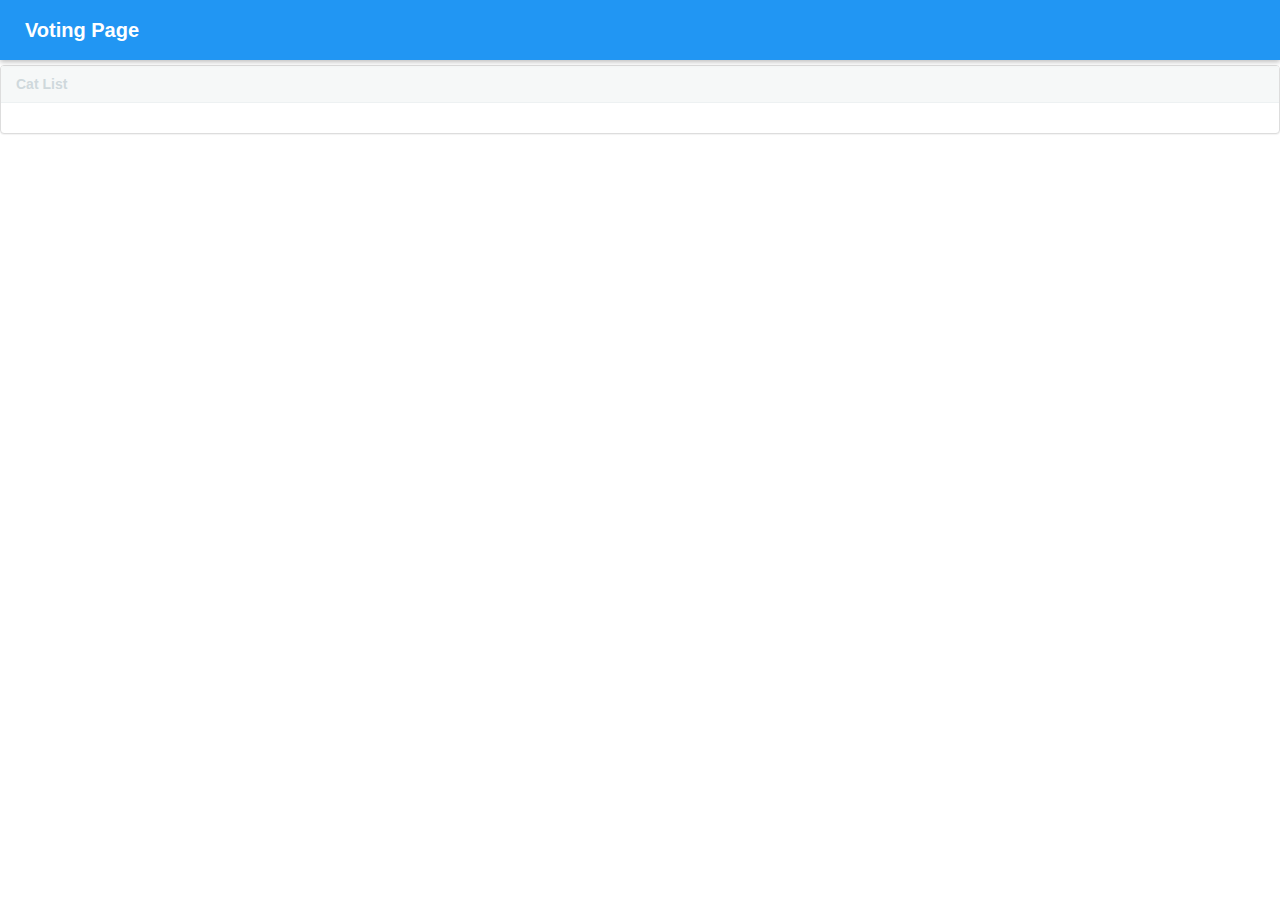
<file: index.html>
<!DOCTYPE html>
<html lang="en" ng-app="app">
<head>
	<meta charset="utf-8">
	
	<title>Voting System</title>

	<!-- CSS -->
	<link rel="stylesheet" href="assets/libs/components-font-awesome/css/font-awesome.min.css" type="text/css" />
	<link rel="stylesheet" href="assets/libs/bootstrap/dist/css/bootstrap.css" type="text/css" />
	<link rel="stylesheet" href="assets/libs/angular-loading-bar/build/loading-bar.min.css" type="text/css" media="all" />
	<link rel="stylesheet" href="assets/libs/bootstrap/dist/css/bootstrap.css" type="text/css" />
	<link rel="stylesheet" href="assets/libs/AngularJS-Toaster/toaster.min.css" rel="stylesheet" />
	<link rel="stylesheet" href="assets/css/app.css" rel="stylesheet" />
	<link rel="stylesheet" href="assets/css/style.css" rel="stylesheet" />
	<link rel="stylesheet" href="assets/css/md.css" rel="stylesheet" />
	
</head>
<body ng-controller="AppCtrl">
	<div layout="column" flex ui-view></div>

	<!-- jquery -->
	<script type="text/javascript" src="assets/libs/jquery/dist/jquery.min.js"></script>

	<!-- Angular JS -->
	<script type="text/javascript" src="assets/libs/angular/angular.min.js"></script>
	<script type="text/javascript" src="assets/libs/angular-animate/angular-animate.min.js"></script>

	<!-- Toaster -->
	<script type="text/javascript" src="assets/libs/AngularJS-Toaster/toaster.min.js"></script>

	<!-- UI Routing -->
	<script type="text/javascript" src="assets/libs/angular-ui-router/release/angular-ui-router.js"></script>
	
	<!-- bootstrap -->
  	<script type="text/javascript" src="assets/libs/bootstrap/dist/js/bootstrap.js"></script>
  	<script type="text/javascript" src="assets/libs/angular-bootstrap/ui-bootstrap-tpls.js"></script>

  	<!-- lazyload -->
  	<script type="text/javascript"  src="assets/libs/oclazyload/dist/ocLazyLoad.min.js"></script>

  	<script type="text/javascript" src="assets/libs/angular-loading-bar/build/loading-bar.min.js"></script>

	<script type="text/javascript" src="assets/libs/spin.js/spin.js"></script>
  	<script type="text/javascript" src="assets/libs/angular-spinner/angular-spinner.min.js"></script>
  	<script type="text/javascript" src="assets/libs/angular-loading-spinner/angular-loading-spinner.js"></script>

  	<script type="text/javascript" src="assets/libs/moment/moment.js"></script>

    <!-- XML to JSON -->
    <script type="text/javascript" src="assets/libs/xml2json/xml2json.js"></script>

  	<script src="assets/admin/js/app.js"></script>
  	<script src="assets/common/config.js"></script>
  	<script src="assets/common/config.lazyload.js"></script>
  	<script src="assets/admin/js/config.router.js"></script>
  	
  	<script src="assets/admin/services/cat.service.js"></script>
  	
  	<script src="assets/admin/js/main.js"></script>  	
</body>
</html>
</file>
<file: assets/css/app.css>
@media all and (min-width: 960px) {
h1{
    font-size: 50px;
  }
}

@media all and (max-width: 959px) and (min-width: 600px) {
h1{
    font-size: 5vw;
  }
}

@media all and (max-width: 599px) and (min-width: 50px) {
h1{
    font-size: 6vw;
  }
}

html {
  background-color: transparent;
  font-family: "Source Sans Pro", "Helvetica Neue", Helvetica, Arial, sans-serif;
}

body {
  font-family: "Source Sans Pro", "Helvetica Neue", Helvetica, Arial, sans-serif;
  font-size: .85vw;
  -webkit-font-smoothing: antialiased;
  line-height: 1.42857143;
  color: #58666e;
  background-color: transparent;
}

*:focus {
  /*outline: 0 !important;*/
}

#left {
    opacity: 0.6; /* css standard */
    filter: alpha(opacity=60); /* internet explorer */
}

#left:hover {
    opacity: 1; /* css standard */
    filter: alpha(opacity=100); /* internet explorer */
}

.pdf {

  font-family: "Titillium Web";
  src: local('Titillium Web'), local('TitilliumWeb-Regular'), url(../public/frontpage/fonts/titillium/Titillium-Regular.woff)format('woff');
  font-size: 12px;

  -webkit-font-smoothing: antialiased;
  line-height: 1.42857143;
  color: red;
  /*background-color: #EEEEEE;*/

}

.h1,
.h2,
.h3,
.h4,
.h5,
.h6 {
  margin: 0;
}

a {
  color: inherit;
  text-decoration: none;
  cursor: pointer;
}

a:hover,
a:focus {
  color: inherit;
  text-decoration: none;
}

label {
  font-weight: normal;
}

small,
.small {
  font-size: 13px;
}

.checklist-bg {
  background-color: #F5F5F5;
}

.grid_head {
  background-color: #01579B;
}

.badge,
.label {
  font-weight: bold;
  text-shadow: 0 1px 0 rgba(0, 0, 0, 0.2);
}

.badge.bg-light,
.label.bg-light {
  text-shadow: none;
}

.badge {
  background-color: #cfdadd;
}

.badge.up {
  position: relative;
  top: -10px;
  padding: 3px 6px;
  margin-left: -10px;
}

.badge-sm {
  padding: 2px 5px !important;
  font-size: 85%;
}

.label-sm {
  padding-top: 0;
  padding-bottom: 1px;
}

.badge-white {
  padding: 2px 6px;
  background-color: transparent;
  border: 1px solid rgba(255, 255, 255, 0.35);
}

.badge-empty {
  color: inherit;
  background-color: transparent;
  border: 1px solid rgba(0, 0, 0, 0.15);
}

.blockquote {
  border-color: #dee5e7;
}

.caret-white {
  border-top-color: #fff;
  border-top-color: rgba(255, 255, 255, 0.65);
}

a:hover .caret-white {
  border-top-color: #fff;
}

.thumbnail {
  border-color: #dee5e7;
}

.progress {
  background-color: #edf1f2;
}

.progress-xxs {
  height: 2px;
}

.progress-xs {
  height: 6px;
}

.progress-sm {
  height: 12px;
}

.progress-sm .progress-bar {
  font-size: 10px;
  line-height: 1em;
}

.progress,
.progress-bar {
  -webkit-box-shadow: none;
          box-shadow: none;
}

.progress-bar-primary {
  background-color: #7266ba;
}

.progress-bar-info {
  background-color: #23b7e5;
}

.progress-bar-success {
  background-color: #27c24c;
}

.progress-bar-warning {
  background-color: #fad733;
}

.progress-bar-danger {
  background-color: #f05050;
}

.progress-bar-black {
  background-color: #1c2b36;
}

.progress-bar-white {
  background-color: #fff;
}

.accordion-group,
.accordion-inner {
  border-color: #dee5e7;
  border-radius: 2px;
}

.alert {
  font-size: 13px;
  box-shadow: inset 0 1px 0 rgba(255, 255, 255, 0.2);
}

.alert .close i {
  display: block;
  font-size: 12px;
  font-weight: normal;
}

.form-control {
  border-color: #cfdadd;
  border-radius: 2px;
  /*  border: 1px solid #a9a9a9;
    border-radius: 4px;*/
}

.form-control,
.form-control:focus {
  -webkit-box-shadow: none;
          box-shadow: none;
}

.form-control:focus {
  border-color: #23b7e5;
}

.form-horizontal .control-label.text-left {
  text-align: left;
}

.form-control-spin {
  position: absolute;
  top: 50%;
  right: 10px;
  z-index: 2;
  margin-top: -7px;
}

.input-group-addon {
  background-color: #edf1f2;
  border-color: #cfdadd;
}

.list-group {
  border-radius: 2px;
}

.list-group.no-radius .list-group-item {
  border-radius: 0 !important;
}

.list-group.no-borders .list-group-item {
  border: none;
}

.list-group.no-border .list-group-item {
  border-width: 1px 0;
}

.list-group.no-bg .list-group-item {
  background-color: transparent;
}

.list-group-item {
  padding-right: 15px;
  border-color: #e7ecee;
}

a.list-group-item:hover,
a.list-group-item:focus,
a.list-group-item.hover {
  background-color: #f6f8f8;
}

.list-group-item.media {
  margin-top: 0;
}

.list-group-item.active {
  color: #fff;
  background-color: #23b7e5 !important;
  border-color: #23b7e5 !important;
}

.list-group-item.active .text-muted {
  color: #ace4f5 !important;
}

.list-group-item.active a {
  color: #fff;
}

.list-group-item.focus {
  background-color: #e4eaec !important;
}

.list-group-item.select {
  position: relative;
  z-index: 1;
  background-color: #dbeef9 !important;
  border-color: #c5e4f5;
}

.list-group-alt .list-group-item:nth-child(2n+2) {
  background-color: rgba(0, 0, 0, 0.02) !important;
}

.list-group-lg .list-group-item {
  padding-top: 5px;
  padding-bottom: 5px;
}

.list-group-sm .list-group-item {
  padding: 6px 10px;
}

.list-group-sp .list-group-item {
  margin-bottom: 5px;
  border-radius: 3px;
}

.list-group-item > .badge {
  margin-right: 0;
}

.list-group-item > .fa-chevron-right {
  float: right;
  margin-top: 4px;
  margin-right: -5px;
}

.list-group-item > .fa-chevron-right + .badge {
  margin-right: 5px;
}

.nav-pills.no-radius > li > a {
  border-radius: 0;
}

.nav-pills > li.active > a {
  color: #fff !important;
  background-color: #23b7e5;
}

.nav-pills > li.active > a:hover,
.nav-pills > li.active > a:active {
  background-color: #19a9d5;
}

.nav > li > a:hover,
.nav > li > a:focus {
  background-color: rgba(0, 0, 0, 0.05);
}

.nav.nav-lg > li > a {
  padding: 20px 20px;
}

.nav.nav-md > li > a {
  padding: 15px 15px;
}

.nav.nav-sm > li > a {
  padding: 6px 12px;
}

.nav.nav-xs > li > a {
  padding: 4px 10px;
}

.nav.nav-xxs > li > a {
  padding: 1px 10px;
}

.nav.nav-rounded > li > a {
  border-radius: 20px;
}

.nav .open > a,
.nav .open > a:hover,
.nav .open > a:focus {
  background-color: rgba(0, 0, 0, 0.05);
}

.nav-tabs {
  /*border-color: #dee5e7;*/
  background-color: #fff;
  /*padding-top: 10px;*/
}

.sidefold {
 
  /* No bullets */
  list-style: none;
 
  /* Position and float the tab */ 
  position: fixed;
  z-index: 1;
  right: 0;
  top: 130px;
   
  /* Give the tab width and padding */
  width: 24px;
  padding: 8px 5px;
   
  /* Add the curved white border */
  border: 3px solid #fff;
  border-right: none;
  -moz-border-radius: 10px 0 0 10px;
  -webkit-border-radius: 10px 0 0 10px;
  border-radius: 10px 0 0 10px;
   
  /* Add the drop shadow */
  -moz-box-shadow: 0 0 7px rgba(0, 0, 0, .6);
  -webkit-box-shadow: 0 0 7px rgba(0, 0, 0, .6);
  box-shadow: 0 0 7px rgba(0, 0, 0, .6);
   
  /* Add the semitransparent gradient background */
  background: rgba(239, 91, 10, .75);
  background: -moz-linear-gradient(top, rgba(243, 52, 8, .75), rgba(239, 91, 10, .75));
  background: -webkit-gradient( linear, left top, left bottom, from( rgba(243, 52, 8, .75) ), to( rgba(239, 91, 10, .75) ) );
  background: linear-gradient(top, rgba(243, 52, 8, .75), rgba(239, 91, 10, .75));
  filter: progid:DXImageTransform.Microsoft.Gradient( startColorStr='#c0f33408', endColorStr='#c0ef5b0a', GradientType=0 );
}

.nav-tabs > li > a {
  /*border-bottom-color: #dee5e7;*/
  border-radius: 2px 2px 0 0;
}

.nav-tabs > li:hover > a,
.nav-tabs > li.active > a,
.nav-tabs > li.active > a:hover {
  /*border-color: #dee5e7;*/
}

.nav-tabs > li.active > a {
  border-bottom-color: #fff !important;
}

.nav-tabs-alt .nav-tabs.nav-justified > li {
  display: table-cell;
  width: 1%;
}

.nav-tabs-alt .nav-tabs > li > a {
  background: transparent !important;
  border-color: transparent !important;
  border-bottom-color: #dee5e7 !important;
  border-radius: 0;
}

.nav-tabs-alt .nav-tabs > li.active > a {
  border-bottom-color: #23b7e5 !important;
}

.tab-container {
  margin-bottom: 15px;
}

.tab-container .tab-content {
  /*padding: 15px;*/
  background-color: #fff;
  /*border: 1px solid #dee5e7;*/
  border-left: none;
  border-bottom: none;
  border-right: none;
  border-top-width: 0;
  border-radius: 0 0 2px 2px;

}

.pagination > li > a {
  border-color: #dee5e7;
}

.pagination > li > a:hover,
.pagination > li > a:focus {
  background-color: #edf1f2;
  border-color: #dee5e7;
}

.panel {
  /*border-radius: 2px;*/
}

.panel .accordion-toggle {
  display: block;
  font-size: 14px;
  cursor: pointer;
}

.panel .list-group-item {
  border-color: #edf1f2;
}

.panel.no-borders {
  border-width: 0;
}

.panel.no-borders .panel-heading,
.panel.no-borders .panel-footer {
  border-width: 0;
}

.panel-heading {
  border-radius: 2px 2px 0 0;
}

.panel-default .panel-heading {
  background-color: #f6f8f8;
  color: #CFD8DC;
  font-weight: bold;
}

.panel-heading.no-border {
  margin: -1px -1px 0 -1px;
  border: none;
}

.panel-heading .nav {
  margin: -10px -15px;
}

.panel-heading .list-group {
  background: transparent;
}

.panel-footer {
  background-color: #ffffff;
  border-color: #edf1f2;
  border-radius: 0 0 2px 2px;
}

.panel-default {
  /*border-color: #01579B;*/
  /*border-radius: 5px 5px 0 0*/
}

.panel-default > .panel-heading,
.panel-default > .panel-footer {
  border-color: #edf1f2;
}

.panel-group .panel-heading + .panel-collapse .panel-body {
  border-top: 0px solid #eaedef;
}

.table > tbody > tr > th,
.table > tfoot > tr > th,
.table > tbody > tr > td,
.table > tfoot > tr > td {
  padding: 3px 3px;
  border-top: 1px solid #eaeff0;
}

.table > thead > tr > th {
  padding: 8px 15px;
  border-bottom: 1px solid #eaeff0;
  /*background: -moz-linear-gradient(top,  #03A9F4 50%, #039BE5 50%); /* FF3.6+ */
	/*background: -webkit-gradient(linear, left top, left bottom, color-stop(50%,#03A9F4), color-stop(50%,#039BE5)); /* Chrome,Safari4+ */
	/*background: -webkit-linear-gradient(top,  #03A9F4 50%,#039BE5 50%); /* Chrome10+,Safari5.1+ */
	/*background: -o-linear-gradient(top,  #03A9F4 50%,#039BE5 50%); /* Opera 11.10+ */
	/*background: -ms-linear-gradient(top,  #03A9F4 50%,#039BE5 50%); /* IE10+ */
	/*background: linear-gradient(to bottom,  #03A9F4 50%,#039BE5 50%); /* W3C */
	filter: progid:DXImageTransform.Microsoft.gradient( startColorstr='#03A9F4', endColorstr='#039BE5',GradientType=0 ); /* IE6-9 */
  /*background-color: #E8F5E9;
	color:#1B5E20;*/
}

.table-bordered {
  border-color: #eaeff0;
}

.table-bordered > tbody > tr > td {
  border-color: #eaeff0;
}

.table-bordered > thead > tr > th {
  border-color: #eaeff0;
}

.table-striped > tbody > tr:nth-child(even) > td,
.table-striped > tbody > tr:nth-child(even) > th {
  background-color: #e9f2f8;
}

.table-striped > thead > th {
  background-color: #fafbfc;
  border-right: 1px solid #eaeff0;
}

.table-striped > thead > th:last-child {
  border-right: none;
}

.well,
pre {
  background-color: #edf1f2;
  border-color: #dee5e7;
}

.dropdown-menu {
  border: 1px solid #dee5e7;
  border: 1px solid rgba(0, 0, 0, 0.1);
  border-radius: 2px;
  -webkit-box-shadow: 0 2px 6px rgba(0, 0, 0, 0.1);
          box-shadow: 0 2px 6px rgba(0, 0, 0, 0.1);
}

.dropdown-menu.pull-left {
  left: 100%;
}

.dropdown-menu > .panel {
  margin: -5px 0;
  border: none;
}

.dropdown-menu > li > a {
  padding: 5px 15px;
}

.dropdown-menu > li > a:hover,
.dropdown-menu > li > a:focus,
.dropdown-menu > .active > a,
.dropdown-menu > .active > a:hover,
.dropdown-menu > .active > a:focus {
  color: #58666e;
  background-color: #edf1f2 !important;
  background-image: none;
  filter: none;
}

.dropdown-header {
  padding: 5px 15px;
}

.dropdown-submenu {
  position: relative;
}

.dropdown-submenu:hover > a,
.dropdown-submenu:focus > a {
  color: #58666e;
  background-color: #edf1f2 !important;
}

.dropdown-submenu:hover > .dropdown-menu,
.dropdown-submenu:focus > .dropdown-menu {
  display: block;
}

.dropdown-submenu.pull-left {
  float: none !important;
}

.dropdown-submenu.pull-left > .dropdown-menu {
  left: -100%;
  margin-left: 10px;
}

.dropdown-submenu .dropdown-menu {
  top: 0;
  left: 100%;
  margin-top: -6px;
  margin-left: -1px;
}

.dropup .dropdown-submenu > .dropdown-menu {
  top: auto;
  bottom: 0;
}

.btn-group > .btn {
  margin-left: -1px;
}

/*cols*/

.col-lg-2-4 {
  position: relative;
  min-height: 1px;
  padding-right: 15px;
  padding-left: 15px;
}

.col-0 {
  clear: left;
}

.row.no-gutter {
  margin-right: 0;
  margin-left: 0;
}

.no-gutter [class*="col"] {
  padding: 0;
}

.row-sm {
  margin-right: -10px;
  margin-left: -10px;
}

.row-sm > div {
  padding-right: 10px;
  padding-left: 10px;
}

.row-md > div {
  padding-top: 2px;
  padding-bottom: 2px;
}

.modal-backdrop {
  background-color: #3a3f51;
}

.modal-backdrop.in {
  opacity: 0.8;
  filter: alpha(opacity=80);
}

.modal-over {
  position: fixed;
  top: 0;
  right: 0;
  bottom: 0;
  left: 0;
}

.modal-center {
  position: absolute;
  top: 50%;
  left: 50%;
}

/*layout*/

html,
body {
  width: 100%;
  height: 100%;
}

body {
  overflow-x: hidden;
}

.app {
  position: relative;
  width: 100%;
  height: auto;
  min-height: 100%;
}

.app:before {
  position: absolute;
  top: 0;
  bottom: 0;
  z-index: -1;
  display: block;
  width: inherit;
  background-color: #f0f3f4;
  border: inherit;
  content: "";
}

.app-header-fixed {
  padding-top: 50px;
}

.app-header-fixed .app-header {
  position: fixed;
  top: 0;
  width: 100%;
}

.app-header {
  z-index: 1025;
  border-radius: 0;
}

.app-aside {
  float: left;
}

.app-aside:before {
  position: absolute;
  top: 0;
  bottom: 0;
  z-index: -1;
  width: inherit;
  background-color: inherit;
  border: inherit;
  content: "";
}

.app-aside-footer {
  position: absolute;
  bottom: 0;
  z-index: 1000;
  width: 100%;
  max-width: 200px;
}

.app-aside-folded .app-aside-footer {
  max-width: 60px;
}

.app-aside-footer ~ div {
  padding-bottom: 50px;
}

.app-aside-right {
  padding-bottom: 50px;
}

.app-content {
  height: 100%;
}

.app-content:before,
.app-content:after {
  display: table;
  content: " ";
}

.app-content:after {
  clear: both;
}

.app-content-full {
  position: absolute;
  top: 50px;
  bottom: 50px;
  width: auto !important;
  height: auto;
  padding: 0 !important;
  overflow-y: hidden;
  -webkit-overflow-scrolling: touch;
}

.app-content-full.h-full {
  bottom: 0;
  height: auto;
}

.app-content-body {
  float: left;
  width: 100%;
  padding-bottom: 50px;
}

.app-footer {
  position: absolute;
  right: 0;
  bottom: 0;
  left: 0;
  z-index: 1005;
}

.app-footer.app-footer-fixed {
  position: fixed;
}

.hbox {
  display: table;
  width: 100%;
  height: 100%;
  border-spacing: 0;
  table-layout: auto;
}

.hbox .col {
  display: table-cell;
  float: none;
  height: 100%;
  vertical-align: top;
}

.v-middle {
  vertical-align: middle !important;
}

.v-top {
  vertical-align: top !important;
}

.v-bottom {
  vertical-align: bottom !important;
}

.vbox {
  position: relative;
  display: table;
  width: 100%;
  height: 100%;
  min-height: 240px;
  border-spacing: 0;
}

.vbox .row-row {
  display: table-row;
  height: 100%;
}

.vbox .row-row .cell {
  position: relative;
  width: 100%;
  height: 100%;
  overflow: auto;
  -webkit-overflow-scrolling: touch;
}

.ie .vbox .row-row .cell {
  display: table-cell;
}

.vbox .row-row .cell .cell-inner {
  position: absolute;
  top: 0;
  right: 0;
  bottom: 0;
  left: 0;
}

.navbar {
  margin: 0;
  border-width: 0;
  border-radius: 0;
  width:100%;
}

.navbar .navbar-form-sm {
  /*margin-top: 10px;
  margin-bottom: 10px;*/
}

.navbar-md {
  min-height: 60px;
}

.navbar-md .navbar-btn {
  margin-top: 13px;
}

.navbar-md .navbar-form {
  margin-top: 15px;
}

.navbar-md .navbar-nav > li > a {
  padding-top: 20px;
  padding-bottom: 20px;
}

.navbar-md .navbar-brand {
  line-height: 60px;
}

.navbar-header > button {
  padding: 10px 17px;
  font-size: 16px;
  line-height: 30px;
  text-decoration: none;
  background-color: transparent;
  border: none;
}

.navbar-brand {
  display: inline-block;
  float: none !important;
  height: auto;
  padding: 0 20px;
  font-size: 20px;
  font-weight: 700;
  line-height: 41px;
  text-align: center;
}

.navbar-brand:hover {
  text-decoration: none;
}

.navbar-brand img {
  display: inline;
  max-height: 55px;
  height: 55px;
  vertical-align: middle;
  padding-bottom: 1px;
}

@media (min-width: 768px) {
  .app-aside,
  .navbar-header {
    width: 200px;
  }
  .navbar-collapse,
  .app-content,
  .app-footer {
    margin-left: 200px;
  }
  .app-aside-right {
    position: absolute;
    top: 50px;
    right: 0;
    bottom: 0;
    z-index: 1000;
  }
  .app-aside-right.pos-fix {
    z-index: 1010;
  }
  .visible-folded {
    display: none;
  }
  .app-aside-folded .hidden-folded {
    display: none !important;
  }
  .app-aside-folded .visible-folded {
    display: inherit;
  }
  .app-aside-folded .text-center-folded {
    text-align: center;
  }
  .app-aside-folded .pull-none-folded {
    float: none !important;
  }
  .app-aside-folded .w-auto-folded {
    width: auto;
  }
  .app-aside-folded .app-aside,
  .app-aside-folded .navbar-header {
    width: 60px;
  }
  .app-aside-folded .navbar-collapse,
  .app-aside-folded .app-content,
  .app-aside-folded .app-footer {
    margin-left: 60px;
  }
  .app-aside-folded .app-header .navbar-brand {
    display: block;
    padding: 0;
  }
  .app-aside-fixed .app-aside:before {
    position: fixed;
  }
  .app-aside-fixed .app-header .navbar-header {
    position: fixed;
  }
  .app-aside-fixed .aside-wrap {
    position: fixed;
    top: 50px;
    bottom: 0;
    left: 0;
    z-index: 1000;
    width: 199px;
    overflow: hidden;
  }
  .app-aside-fixed .aside-wrap .navi-wrap {
    position: relative;
    width: 217px;
    height: 100%;
    overflow-x: hidden;
    overflow-y: scroll;
    -webkit-overflow-scrolling: touch;
  }
  .app-aside-fixed .aside-wrap .navi-wrap::-webkit-scrollbar {
    -webkit-appearance: none;
  }
  .app-aside-fixed .aside-wrap .navi-wrap::-webkit-scrollbar:vertical {
    width: 17px;
  }
  .app-aside-fixed .aside-wrap .navi-wrap > * {
    width: 200px;
  }
  .smart .app-aside-fixed .aside-wrap .navi-wrap {
    width: 200px;
  }
  .app-aside-fixed.app-aside-folded .app-aside {
    position: fixed;
    top: 0;
    bottom: 0;
    z-index: 1010;
  }
  .app-aside-fixed.app-aside-folded .aside-wrap {
    width: 59px;
  }
  .app-aside-fixed.app-aside-folded .aside-wrap .navi-wrap {
    width: 77px;
  }
  .app-aside-fixed.app-aside-folded .aside-wrap .navi-wrap > * {
    width: 60px;
  }
  .smart .app-aside-fixed.app-aside-folded .aside-wrap .navi-wrap {
    width: 60px;
  }
  .bg-auto:before {
    position: absolute;
    top: 0;
    bottom: 0;
    z-index: -1;
    width: inherit;
    background-color: inherit;
    border: inherit;
    content: "";
  }
  .bg-auto.b-l:before {
    margin-left: -1px;
  }
  .bg-auto.b-r:before {
    margin-right: -1px;
  }
  .col.show {
    display: table-cell !important;
  }
}

@media (min-width: 768px) and (max-width: 991px) {
  .hbox-auto-sm {
    display: block;
  }
  .hbox-auto-sm > .col {
    display: block;
    width: auto;
    height: auto;
  }
  .hbox-auto-sm > .col.show {
    display: block !important;
  }
}

@media (max-width: 767px) {
  body {
    height: auto;
    min-height: 100%;
  }
  .navbar-fixed-bottom {
    position: fixed;
  }
  .app-aside {
    float: none;
  }
  .app-content-full {
    position: relative;
    top: 0;
    width: 100% !important;
  }
  .hbox-auto-xs {
    display: block;
  }
  .hbox-auto-xs > .col {
    display: block;
    width: auto;
    height: auto;
  }
  .navbar-nav {
    margin-top: 0;
    margin-bottom: 0;
  }
  .navbar-nav > li > a {
    box-shadow: 0 -1px 0 rgba(0, 0, 0, 0.1);
  }
  .navbar-nav > li > a .up {
    top: 0;
  }
  .navbar-nav > li > a .avatar {
    width: 30px;
    margin-top: -5px;
  }
  .navbar-nav .open .dropdown-menu {
    background-color: #fff;
  }
  .navbar-form {
    margin-top: 0 !important;
    margin-bottom: 0 !important;
    box-shadow: 0 -1px 0 rgba(0, 0, 0, 0.1);
  }
  .navbar-form .form-group {
    margin-bottom: 0;
  }
}

html.bg {
  background: url('../img/bg.jpg');
  background-attachment: fixed;
  background-size: cover;
}

.app.container {
  padding-right: 0;
  padding-left: 0;
}

@media (min-width: 768px) {
  .app.container {
    width: 750px;
    -webkit-box-shadow: 0 0 30px rgba(0, 0, 0, 0.3);
            box-shadow: 0 0 30px rgba(0, 0, 0, 0.3);
  }
  .app.container .app-aside {
    overflow-x: hidden;
  }
  .app.container.app-aside-folded .app-aside {
    overflow-x: visible;
  }
  .app.container.app-aside-fixed .aside-wrap {
    left: inherit;
  }
  .app.container.app-aside-fixed.app-aside-folded .app-aside > ul.nav {
    position: absolute;
  }
  .app.container .app-header,
  .app.container .app-aside {
    max-width: 750px;
  }
  .app.container .app-footer-fixed {
    right: auto;
    left: auto;
    width: 100%;
    max-width: 550px;
  }
  .app.container.app-aside-folded .app-footer-fixed {
    max-width: 690px;
  }
  .app.container.app-aside-dock .app-footer-fixed {
    max-width: 750px;
  }
}

@media (min-width: 992px) {
  .app.container {
    width: 970px;
  }
  .app.container .app-header,
  .app.container .app-aside {
    max-width: 970px;
  }
  .app.container .app-footer-fixed {
    max-width: 770px;
  }
  .app.container.app-aside-folded .app-footer-fixed {
    max-width: 910px;
  }
  .app.container.app-aside-dock .app-footer-fixed {
    max-width: 970px;
  }
}

@media (min-width: 1200px) {
  .app.container {
    width: 1170px;
  }
  .app.container .app-header,
  .app.container .app-aside {
    max-width: 1170px;
  }
  .app.container .app-footer-fixed {
    max-width: 970px;
  }
  .app.container.app-aside-folded .app-footer-fixed {
    max-width: 1110px;
  }
  .app.container.app-aside-dock .app-footer-fixed {
    max-width: 1170px;
  }
}

.nav-sub {
  height: 0;
  margin-left: -20px;
  overflow: hidden;
  opacity: 0;
  -webkit-transition: all 0.2s ease-in-out 0s;
          transition: all 0.2s ease-in-out 0s;
}

.active > .nav-sub,
.app-aside-folded li:hover > .nav-sub,
.app-aside-folded li:focus > .nav-sub,
.app-aside-folded li:active > .nav-sub {
  height: auto !important;
  margin-left: 0;
  overflow: auto;
  opacity: 1;
}

.nav-sub-header {
  display: none !important;
}

.nav-sub-header a {
  padding: 15px 20px;
}

.navi ul.nav li {
  position: relative;
  display: block;
}

.navi ul.nav li li a {
  padding-left: 20px;
  padding-right: 40px;
}

.navi ul.nav li li ul {
  display: none;
}

.navi ul.nav li li.active > ul {
  display: block;
}

.navi ul.nav li a {
  position: relative;
  display: block;
  padding: 10px 15px;
  font-weight: normal;
  text-transform: none;
  -webkit-transition: background-color 0.2s ease-in-out 0s;
          transition: background-color 0.2s ease-in-out 0s;

}

.navi ul.nav .ticket-tab a {
  position: relative;
  display: block;
  padding: 10px 15px;
  font-weight: normal;
  text-transform: none;
  -webkit-transition: background-color 0.2s ease-in-out 0s;
          transition: background-color 0.2s ease-in-out 0s;
  margin-top:8px;
}

.navi ul.nav li a .badge,
.navi ul.nav li a .label {
  padding: 2px 5px;
  margin-top: 2px;
  font-size: 11px;
}

.navi ul.nav li a > i {
  position: relative;
  float: left;
  width: 40px;
  margin: -10px -10px;
  margin-right: 5px;
  overflow: hidden;
  line-height: 40px;
  text-align: center;
}

.navi ul.nav li a > i:before {
  position: relative;
  z-index: 2;
}

@media (min-width: 768px) {
  .app-aside-folded .nav-sub-header {
    display: block !important;
  }
  .app-aside-folded .nav-sub-header a {
    padding: 15px 20px !important;
  }
  .app-aside-folded .navi > ul > li > a {
    position: relative;
    height: 50px;
    padding: 0;
    text-align: center;
    border: none;
  }
  .app-aside-folded .navi > ul > li > a span {
    display: none;
  }
  .app-aside-folded .navi > ul > li > a span.pull-right {
    display: none !important;
  }
  .app-aside-folded .navi > ul > li > a i {
    display: block;
    float: none !important;
    width: auto;
    margin: 0;
    font-size: 16px;
    line-height: 50px;
    border: none !important;
  }
  .app-aside-folded .navi > ul > li > a i b {
    left: 0 !important;
  }
  .app-aside-folded .navi > ul > li > a .badge,
  .app-aside-folded .navi > ul > li > a .label {
    position: absolute;
    top: 8px;
    right: 12px;
    z-index: 3;
  }
  .app-aside-folded .navi > ul > li > ul {
    position: absolute;
    top: 0 !important;
    left: 100%;
    z-index: 1050;
    width: 200px;
    height: 0 !important;
    -webkit-box-shadow: 0 2px 6px rgba(0, 0, 0, 0.1);
            box-shadow: 0 2px 6px rgba(0, 0, 0, 0.1);
  }
  .app-aside-folded .navi li li a {
    padding-left: 20px !important;
  }
  .app-aside-folded.app-aside-fixed .app-aside > ul.nav {
    position: fixed;
    left: 80px;
    z-index: 1010;
    display: block;
    width: 260px;
    height: auto;
    overflow: visible;
    overflow-y: auto;
    opacity: 1;
    -webkit-overflow-scrolling: touch;
  }
  .app-aside-folded.app-aside-fixed .app-aside > ul.nav:before {
    position: absolute;
    top: 0;
    left: -60px;
    width: 60px;
    height: 50px;
    content: "";
  }
  .app-aside-folded.app-aside-fixed .app-aside > ul.nav a {
    padding-right: 20px !important;
    padding-left: 20px !important;
  }
}

@media (max-width: 767px) {
  html,
  body {
    overflow-x: hidden !important;
  }
  .app {
    overflow-x: hidden;
  }
  .app-content {
    -webkit-transition: -webkit-transform 0.2s ease;
       -moz-transition: -moz-transform 0.2s ease;
         -o-transition: -o-transform 0.2s ease;
            transition: transform 0.2s ease;
  }
  .off-screen {
    position: fixed;
    top: 50px;
    bottom: 0;
    z-index: 1010;
    display: block !important;
    width: 75%;
    overflow-x: hidden;
    overflow-y: auto;
    visibility: visible;
    -webkit-overflow-scrolling: touch;
  }
  .off-screen + * {
    position: fixed;
    top: 0;
    right: 0;
    bottom: 0;
    left: 0;
    z-index: 1015;
    width: 100%;
    padding-top: 50px;
    overflow: hidden;
    background-color: #f0f3f4;
    -webkit-transform: translate3d(75%, 0, 0px);
            transform: translate3d(75%, 0, 0px);
    -webkit-transition: -webkit-transform 0.2s ease;
       -moz-transition: -moz-transform 0.2s ease;
         -o-transition: -o-transform 0.2s ease;
            transition: transform 0.2s ease;
    -webkit-backface-visibility: hidden;
       -moz-backface-visibility: hidden;
            backface-visibility: hidden;
  }
  .off-screen + * .off-screen-toggle {
    position: absolute;
    top: 0;
    right: 0;
    bottom: 0;
    left: 0;
    z-index: 1020;
    display: block !important;
  }
  .off-screen.pull-right {
    right: 0;
  }
  .off-screen.pull-right + * {
    -webkit-transform: translate3d(-75%, 0, 0px);
            transform: translate3d(-75%, 0, 0px);
  }
}

@media (min-width: 992px) {
  .app-aside-dock .app-content,
  .app-aside-dock .app-footer {
    margin-right: 0 !important;
    margin-left: 0 !important;
  }
  .app-aside-dock .app-aside-footer ~ div {
    padding-bottom: 0;
  }
  .app-aside-dock.app-aside-fixed.app-header-fixed {
    padding-top: 115px;
  }
  .app-aside-dock.app-aside-fixed .app-aside {
    position: fixed;
    top: 50px;
    z-index: 1000;
    width: 100%;
  }
  .app-aside-dock .app-aside,
  .app-aside-dock .aside-wrap,
  .app-aside-dock .navi-wrap {
    position: relative;
    top: 0;
    float: none;
    width: 100% !important;
    overflow: visible !important;
  }
  .app-aside-dock .navi-wrap > * {
    width: auto !important;
  }
  .app-aside-dock .app-aside {
    bottom: auto !important;
  }
  .app-aside-dock .app-aside.b-r {
    border-bottom: 1px solid #dee5e7;
    border-right-width: 0;
  }
  .app-aside-dock .app-aside:before {
    display: none;
  }
  .app-aside-dock .app-aside nav > .nav {
    float: left;
  }
  .app-aside-dock .app-aside .hidden-folded,
  .app-aside-dock .app-aside .line,
  .app-aside-dock .app-aside .navi-wrap > div {
    display: none !important;
  }
  .app-aside-dock .app-aside .navi > ul > li {
    position: relative;
    display: inline-block;
    float: left;
  }
  .app-aside-dock .app-aside .navi > ul > li > a {
    height: auto;
    padding: 10px 15px 12px 15px;
    text-align: center;
  }
  .app-aside-dock .app-aside .navi > ul > li > a > .badge,
  .app-aside-dock .app-aside .navi > ul > li > a > .label {
    position: absolute;
    top: 5px;
    right: 8px;
    padding: 1px 4px;
  }
  .app-aside-dock .app-aside .navi > ul > li > a > i {
    display: block;
    float: none;
    width: 40px;
    margin-top: -10px;
    margin-right: auto;
    margin-bottom: -7px;
    margin-left: auto;
    font-size: 14px;
    line-height: 40px;
  }
  .app-aside-dock .app-aside .navi > ul > li > a > span.pull-right {
    position: absolute;
    bottom: 2px;
    left: 50%;
    display: block !important;
    margin-left: -6px;
    line-height: 1;
  }
  .app-aside-dock .app-aside .navi > ul > li > a > span.pull-right i {
    width: 12px;
    font-size: 12px;
    line-height: 12px;
  }
  .app-aside-dock .app-aside .navi > ul > li > a > span.pull-right i.text {
    line-height: 14px;
    -webkit-transform: rotate(90deg);
        -ms-transform: rotate(90deg);
            transform: rotate(90deg);
  }
  .app-aside-dock .app-aside .navi > ul > li > a > span {
    display: block;
    font-weight: normal;
  }
  .app-aside-dock .app-aside .navi > ul > li .nav-sub {
    position: absolute;
    top: auto !important;
    left: 0;
    z-index: 1050;
    display: none;
    width: 200px;
    height: auto !important;
    -webkit-box-shadow: 0 2px 6px rgba(0, 0, 0, 0.1);
            box-shadow: 0 2px 6px rgba(0, 0, 0, 0.1);
  }
  .app-aside-dock .app-aside .navi > ul > li .nav-sub-header {
    display: none !important;
  }
  .app-aside-dock .app-aside .navi li li a {
    padding-left: 15px;
  }
  .app-aside-dock .app-aside .navi li:hover > .nav-sub,
  .app-aside-dock .app-aside .navi li:focus > .nav-sub,
  .app-aside-dock .app-aside .navi li:active > .nav-sub {
    display: block;
    height: auto !important;
    margin-left: 0;
    overflow: auto;
    opacity: 1;
  }
}

.arrow {
  z-index: 10;
  border-width: 9px;
}

.arrow,
.arrow:after {
  position: absolute;
  display: block;
  width: 0;
  height: 0;
  border-color: transparent;
  border-style: solid;
}

.arrow:after {
  border-width: 8px;
  content: "";
}

.arrow.top {
  top: -9px;
  left: 50%;
  margin-left: -9px;
  border-bottom-color: rgba(0, 0, 0, 0.1);
  border-top-width: 0;
}

.arrow.top:after {
  top: 1px;
  margin-left: -8px;
  border-bottom-color: #ffffff;
  border-top-width: 0;
}

.arrow.top.arrow-primary:after {
  border-bottom-color: #7266ba;
}

.arrow.top.arrow-info:after {
  border-bottom-color: #23b7e5;
}

.arrow.top.arrow-success:after {
  border-bottom-color: #27c24c;
}

.arrow.top.arrow-danger:after {
  border-bottom-color: #f05050;
}

.arrow.top.arrow-warning:after {
  border-bottom-color: #fad733;
}

.arrow.top.arrow-light:after {
  border-bottom-color: #edf1f2;
}

.arrow.top.arrow-dark:after {
  border-bottom-color: #3a3f51;
}

.arrow.top.arrow-black:after {
  border-bottom-color: #1c2b36;
}

.arrow.right {
  top: 50%;
  right: -9px;
  margin-top: -9px;
  border-left-color: rgba(0, 0, 0, 0.1);
  border-right-width: 0;
}

.arrow.right:after {
  right: 1px;
  bottom: -8px;
  border-left-color: #ffffff;
  border-right-width: 0;
}

.arrow.right.arrow-primary:after {
  border-left-color: #7266ba;
}

.arrow.right.arrow-info:after {
  border-left-color: #23b7e5;
}

.arrow.right.arrow-success:after {
  border-left-color: #27c24c;
}

.arrow.right.arrow-danger:after {
  border-left-color: #f05050;
}

.arrow.right.arrow-warning:after {
  border-left-color: #fad733;
}

.arrow.right.arrow-light:after {
  border-left-color: #edf1f2;
}

.arrow.right.arrow-dark:after {
  border-left-color: #3a3f51;
}

.arrow.right.arrow-black:after {
  border-left-color: #1c2b36;
}

.arrow.bottom {
  bottom: -9px;
  left: 50%;
  margin-left: -9px;
  border-top-color: rgba(0, 0, 0, 0.1);
  border-bottom-width: 0;
}

.arrow.bottom:after {
  bottom: 1px;
  margin-left: -8px;
  border-top-color: #ffffff;
  border-bottom-width: 0;
}

.arrow.bottom.arrow-primary:after {
  border-top-color: #7266ba;
}

.arrow.bottom.arrow-info:after {
  border-top-color: #23b7e5;
}

.arrow.bottom.arrow-success:after {
  border-top-color: #27c24c;
}

.arrow.bottom.arrow-danger:after {
  border-top-color: #f05050;
}

.arrow.bottom.arrow-warning:after {
  border-top-color: #fad733;
}

.arrow.bottom.arrow-light:after {
  border-top-color: #edf1f2;
}

.arrow.bottom.arrow-dark:after {
  border-top-color: #3a3f51;
}

.arrow.bottom.arrow-black:after {
  border-top-color: #1c2b36;
}

.arrow.left {
  top: 50%;
  left: -9px;
  margin-top: -9px;
  border-right-color: rgba(0, 0, 0, 0.1);
  border-left-width: 0;
}

.arrow.left:after {
  bottom: -8px;
  left: 1px;
  border-right-color: #ffffff;
  border-left-width: 0;
}

.arrow.left.arrow-primary:after {
  border-right-color: #7266ba;
}

.arrow.left.arrow-info:after {
  border-right-color: #23b7e5;
}

.arrow.left.arrow-success:after {
  border-right-color: #27c24c;
}

.arrow.left.arrow-danger:after {
  border-right-color: #f05050;
}

.arrow.left.arrow-warning:after {
  border-right-color: #fad733;
}

.arrow.left.arrow-light:after {
  border-right-color: #edf1f2;
}

.arrow.left.arrow-dark:after {
  border-right-color: #3a3f51;
}

.arrow.left.arrow-black:after {
  border-right-color: #1c2b36;
}

.arrow.pull-left {
  left: 19px;
}

.arrow.pull-right {
  right: 19px;
  left: auto;
}

.arrow.pull-up {
  top: 19px;
}

.arrow.pull-down {
  top: auto;
  bottom: 19px;
}

.btn {
  font-weight: 500;
  border-radius: 2px;
  outline: 0!important;
}

.btn-link {
  color: #58666e;
}

.btn-link.active {
  box-shadow: none;
  webkit-box-shadow: none;
}

.btn-default {
  color: #58666e !important;
  background-color: #fcfdfd;
  background-color: #fff;
  border-color: #dee5e7;
  border-bottom-color: #d8e1e3;
  -webkit-box-shadow: 0 1px 1px rgba(90, 90, 90, 0.1);
          box-shadow: 0 1px 1px rgba(90, 90, 90, 0.1);
}

.btn-default:hover,
.btn-default:focus,
.btn-default:active,
.btn-default.active,
.open .dropdown-toggle.btn-default {
  color: #58666e !important;
  background-color: #edf1f2;
  border-color: #c7d3d6;
}

.btn-default:active,
.btn-default.active,
.open .dropdown-toggle.btn-default {
  background-image: none;
}

.btn-default.disabled,
.btn-default[disabled],
fieldset[disabled] .btn-default,
.btn-default.disabled:hover,
.btn-default[disabled]:hover,
fieldset[disabled] .btn-default:hover,
.btn-default.disabled:focus,
.btn-default[disabled]:focus,
fieldset[disabled] .btn-default:focus,
.btn-default.disabled:active,
.btn-default[disabled]:active,
fieldset[disabled] .btn-default:active,
.btn-default.disabled.active,
.btn-default[disabled].active,
fieldset[disabled] .btn-default.active {
  background-color: #fcfdfd;
  border-color: #dee5e7;
}

.btn-default.btn-bg {
  border-color: rgba(0, 0, 0, 0.1);
  background-clip: padding-box;
}

.btn-primary {
  color: #ffffff !important;
  background-color: #7266ba;
  border-color: #7266ba;
}

.btn-primary:hover,
.btn-primary:focus,
.btn-primary:active,
.btn-primary.active,
.open .dropdown-toggle.btn-primary {
  color: #ffffff !important;
  background-color: #6254b2;
  border-color: #5a4daa;
}

.btn-primary:active,
.btn-primary.active,
.open .dropdown-toggle.btn-primary {
  background-image: none;
}

.btn-primary.disabled,
.btn-primary[disabled],
fieldset[disabled] .btn-primary,
.btn-primary.disabled:hover,
.btn-primary[disabled]:hover,
fieldset[disabled] .btn-primary:hover,
.btn-primary.disabled:focus,
.btn-primary[disabled]:focus,
fieldset[disabled] .btn-primary:focus,
.btn-primary.disabled:active,
.btn-primary[disabled]:active,
fieldset[disabled] .btn-primary:active,
.btn-primary.disabled.active,
.btn-primary[disabled].active,
fieldset[disabled] .btn-primary.active {
  background-color: #7266ba;
  border-color: #7266ba;
}

.btn-success {
  color: #ffffff !important;
  background-color: #27c24c;
  border-color: #27c24c;
}

.btn-success:hover,
.btn-success:focus,
.btn-success:active,
.btn-success.active,
.open .dropdown-toggle.btn-success {
  color: #ffffff !important;
  background-color: #23ad44;
  border-color: #20a03f;
}

.btn-success:active,
.btn-success.active,
.open .dropdown-toggle.btn-success {
  background-image: none;
}

.btn-success.disabled,
.btn-success[disabled],
fieldset[disabled] .btn-success,
.btn-success.disabled:hover,
.btn-success[disabled]:hover,
fieldset[disabled] .btn-success:hover,
.btn-success.disabled:focus,
.btn-success[disabled]:focus,
fieldset[disabled] .btn-success:focus,
.btn-success.disabled:active,
.btn-success[disabled]:active,
fieldset[disabled] .btn-success:active,
.btn-success.disabled.active,
.btn-success[disabled].active,
fieldset[disabled] .btn-success.active {
  background-color: #27c24c;
  border-color: #27c24c;
}

.btn-info {
  color: #ffffff !important;
  background-color: #1565C0;
  border-color: #1565C0;
}

.btn-info:hover,
.btn-info:focus,
.btn-info:active,
.btn-info.active,
.open .dropdown-toggle.btn-info {
  color: #E0E0E0 !important;
  background-color: #0D47A1;
  border-color: #1565C0;
}

.btn-info:active,
.btn-info.active,
.open .dropdown-toggle.btn-info {
  background-image: none;
}

.btn-info.disabled,
.btn-info[disabled],
fieldset[disabled] .btn-info,
.btn-info.disabled:hover,
.btn-info[disabled]:hover,
fieldset[disabled] .btn-info:hover,
.btn-info.disabled:focus,
.btn-info[disabled]:focus,
fieldset[disabled] .btn-info:focus,
.btn-info.disabled:active,
.btn-info[disabled]:active,
fieldset[disabled] .btn-info:active,
.btn-info.disabled.active,
.btn-info[disabled].active,
fieldset[disabled] .btn-info.active {
  background-color: #23b7e5;
  border-color: #23b7e5;
}

.btn-warning {
  color: #ffffff !important;
  background-color: #fad733;
  border-color: #fad733;
}

.btn-warning:hover,
.btn-warning:focus,
.btn-warning:active,
.btn-warning.active,
.open .dropdown-toggle.btn-warning {
  color: #ffffff !important;
  background-color: #f9d21a;
  border-color: #f9cf0b;
}

.btn-warning:active,
.btn-warning.active,
.open .dropdown-toggle.btn-warning {
  background-image: none;
}

.btn-warning.disabled,
.btn-warning[disabled],
fieldset[disabled] .btn-warning,
.btn-warning.disabled:hover,
.btn-warning[disabled]:hover,
fieldset[disabled] .btn-warning:hover,
.btn-warning.disabled:focus,
.btn-warning[disabled]:focus,
fieldset[disabled] .btn-warning:focus,
.btn-warning.disabled:active,
.btn-warning[disabled]:active,
fieldset[disabled] .btn-warning:active,
.btn-warning.disabled.active,
.btn-warning[disabled].active,
fieldset[disabled] .btn-warning.active {
  background-color: #fad733;
  border-color: #fad733;
}

.btn-danger {
  color: #ffffff !important;
  background-color: #f05050;
  border-color: #f05050;
}

.btn-danger:hover,
.btn-danger:focus,
.btn-danger:active,
.btn-danger.active,
.open .dropdown-toggle.btn-danger {
  color: #ffffff !important;
  background-color: #ee3939;
  border-color: #ed2a2a;
}

.btn-danger:active,
.btn-danger.active,
.open .dropdown-toggle.btn-danger {
  background-image: none;
}

.btn-danger.disabled,
.btn-danger[disabled],
fieldset[disabled] .btn-danger,
.btn-danger.disabled:hover,
.btn-danger[disabled]:hover,
fieldset[disabled] .btn-danger:hover,
.btn-danger.disabled:focus,
.btn-danger[disabled]:focus,
fieldset[disabled] .btn-danger:focus,
.btn-danger.disabled:active,
.btn-danger[disabled]:active,
fieldset[disabled] .btn-danger:active,
.btn-danger.disabled.active,
.btn-danger[disabled].active,
fieldset[disabled] .btn-danger.active {
  background-color: #f05050;
  border-color: #f05050;
}

.btn-dark {
  color: #ffffff !important;
  background-color: #3a3f51;
  border-color: #3a3f51;
}

.btn-dark:hover,
.btn-dark:focus,
.btn-dark:active,
.btn-dark.active,
.open .dropdown-toggle.btn-dark {
  color: #ffffff !important;
  background-color: #2f3342;
  border-color: #292d39;
}

.btn-dark:active,
.btn-dark.active,
.open .dropdown-toggle.btn-dark {
  background-image: none;
}

.btn-dark.disabled,
.btn-dark[disabled],
fieldset[disabled] .btn-dark,
.btn-dark.disabled:hover,
.btn-dark[disabled]:hover,
fieldset[disabled] .btn-dark:hover,
.btn-dark.disabled:focus,
.btn-dark[disabled]:focus,
fieldset[disabled] .btn-dark:focus,
.btn-dark.disabled:active,
.btn-dark[disabled]:active,
fieldset[disabled] .btn-dark:active,
.btn-dark.disabled.active,
.btn-dark[disabled].active,
fieldset[disabled] .btn-dark.active {
  background-color: #3a3f51;
  border-color: #3a3f51;
}

.btn-black {
  color: #ffffff !important;
  background-color: #1c2b36;
  border-color: #1c2b36;
}

.btn-black:hover,
.btn-black:focus,
.btn-black:active,
.btn-black.active,
.open .dropdown-toggle.btn-black {
  color: #ffffff !important;
  background-color: #131e25;
  border-color: #0e161b;
}

.btn-black:active,
.btn-black.active,
.open .dropdown-toggle.btn-black {
  background-image: none;
}

.btn-black.disabled,
.btn-black[disabled],
fieldset[disabled] .btn-black,
.btn-black.disabled:hover,
.btn-black[disabled]:hover,
fieldset[disabled] .btn-black:hover,
.btn-black.disabled:focus,
.btn-black[disabled]:focus,
fieldset[disabled] .btn-black:focus,
.btn-black.disabled:active,
.btn-black[disabled]:active,
fieldset[disabled] .btn-black:active,
.btn-black.disabled.active,
.btn-black[disabled].active,
fieldset[disabled] .btn-black.active {
  background-color: #1c2b36;
  border-color: #1c2b36;
}

.btn-icon {
  width: 34px;
  height: 34px;
  padding: 0 !important;
  text-align: center;
}

.btn-icon i {
  position: relative;
  top: -1px;
  line-height: 34px;
}

.btn-icon.btn-sm {
  width: 30px;
  height: 30px;
}

.btn-icon.btn-sm i {
  line-height: 30px;
}

.btn-icon.btn-lg {
  width: 45px;
  height: 45px;
}

.btn-icon.btn-lg i {
  line-height: 45px;
}

.btn-rounded {
  padding-right: 15px;
  padding-left: 15px;
  border-radius: 50px;
}

.btn-rounded.btn-lg {
  padding-right: 25px;
  padding-left: 25px;
}

.btn > i.pull-left,
.btn > i.pull-right {
  line-height: 1.42857143;
}

.btn-block {
  padding-right: 12px;
  padding-left: 12px;
}

.btn-group-vertical > .btn:first-child:not(:last-child) {
  border-top-right-radius: 2px;
}

.btn-group-vertical > .btn:last-child:not(:first-child) {
  border-bottom-left-radius: 2px;
}

.btn-addon i {
  position: relative;
  float: left;
  width: 34px;
  height: 34px;
  margin: -7px -12px;
  margin-right: 12px;
  line-height: 34px;
  text-align: center;
  background-color: rgba(0, 0, 0, 0.1);
  border-radius: 2px 0 0 2px;
}

.btn-addon i.pull-right {
  margin-right: -12px;
  margin-left: 12px;
  border-radius: 0 2px 2px 0;
}

.btn-addon.btn-sm i {
  width: 30px;
  height: 30px;
  margin: -6px -10px;
  margin-right: 10px;
  line-height: 30px;
}

.btn-addon.btn-sm i.pull-right {
  margin-right: -10px;
  margin-left: 10px;
}

.btn-addon.btn-lg i {
  width: 45px;
  height: 45px;
  margin: -11px -16px;
  margin-right: 16px;
  line-height: 45px;
}

.btn-addon.btn-lg i.pull-right {
  margin-right: -16px;
  margin-left: 16px;
}

.btn-addon.btn-default i {
  background-color: transparent;
  border-right: 1px solid #dee5e7;
}

.btn-groups .btn {
  margin-bottom: 5px;
}

.list-icon i {
  display: inline-block;
  width: 40px;
  margin: 0;
  text-align: center;
  vertical-align: middle;
  -webkit-transition: font-size 0.2s;
          transition: font-size 0.2s;
}

.list-icon div {
  line-height: 40px;
  white-space: nowrap;
}

.list-icon div:hover i {
  font-size: 26px;
}

.settings {
  position: fixed;
  top: 120px;
  right: -240px;
  z-index: 1050;
  width: 240px;
  -webkit-transition: all 0.2s;
          transition: all 0.2s;
}

.settings.active {
  right: -1px;
}

.settings > .btn {
  position: absolute;
  top: -1px;
  left: -42px;
  padding: 10px 15px;
  background: #f6f8f8 !important;
  border-color: #dee5e7;
  border-right-width: 0;
}

.settings .i-checks span b {
  display: inline-block;
  float: left;
  width: 50%;
  height: 20px;
}

.settings .i-checks span b.header {
  height: 10px;
}

.streamline {
  position: relative;
  border-color: #dee5e7;
}

.streamline .sl-item:after,
.streamline:after {
  position: absolute;
  bottom: 0;
  left: 0;
  width: 9px;
  height: 9px;
  margin-left: -5px;
  background-color: #fff;
  border-color: inherit;
  border-style: solid;
  border-width: 1px;
  border-radius: 10px;
  content: '';
}

.sl-item {
  position: relative;
  padding-bottom: 1px;
  border-color: #dee5e7;
}

.sl-item:before,
.sl-item:after {
  display: table;
  content: " ";
}

.sl-item:after {
  clear: both;
}

.sl-item:after {
  top: 6px;
  bottom: auto;
}

.sl-item.b-l {
  margin-left: -1px;
}

.timeline {
  padding: 0;
  margin: 0;
}

.tl-item {
  display: block;
}

.tl-item:before,
.tl-item:after {
  display: table;
  content: " ";
}

.tl-item:after {
  clear: both;
}

.visible-left {
  display: none;
}

.tl-wrap {
  display: block;
  padding: 15px 0 15px 20px;
  margin-left: 6em;
  border-color: #dee5e7;
  border-style: solid;
  border-width: 0 0 0 4px;
}

.tl-wrap:before,
.tl-wrap:after {
  display: table;
  content: " ";
}

.tl-wrap:after {
  clear: both;
}

.tl-wrap:before {
  position: relative;
  top: 15px;
  float: left;
  width: 10px;
  height: 10px;
  margin-left: -27px;
  background: #edf1f2;
  border-color: inherit;
  border-style: solid;
  border-width: 3px;
  border-radius: 50%;
  content: "";
  box-shadow: 0 0 0 4px #f0f3f4;
}

.tl-wrap:hover:before {
  background: transparent;
  border-color: #fff;
}

.tl-date {
  position: relative;
  top: 10px;
  display: block;
  float: left;
  width: 4.5em;
  margin-left: -7.5em;
  text-align: right;
}

.tl-content {
  position: relative;
  display: inline-block;
  padding-top: 10px;
  padding-bottom: 10px;
}

.tl-content.block {
  display: block;
  width: 100%;
}

.tl-content.panel {
  margin-bottom: 0;
}

.tl-header {
  display: block;
  width: 12em;
  margin-right: 2px;
  margin-left: 2px;
  text-align: center;
}

.timeline-center .tl-item {
  margin-left: 50%;
}

.timeline-center .tl-item .tl-wrap {
  margin-left: -2px;
}

.timeline-center .tl-header {
  width: auto;
  margin: 0;
}

.timeline-center .tl-left {
  margin-right: 50%;
  margin-left: 0;
}

.timeline-center .tl-left .hidden-left {
  display: none !important;
}

.timeline-center .tl-left .visible-left {
  display: inherit;
}

.timeline-center .tl-left .tl-wrap {
  float: right;
  padding-right: 20px;
  padding-left: 0;
  margin-right: -2px;
  border-right-width: 4px;
  border-left-width: 0;
}

.timeline-center .tl-left .tl-wrap:before {
  float: right;
  margin-right: -27px;
  margin-left: 0;
}

.timeline-center .tl-left .tl-date {
  float: right;
  margin-right: -8.5em;
  margin-left: 0;
  text-align: left;
}

.i-switch {
  position: relative;
  display: inline-block;
  width: 35px;
  height: 20px;
  margin: 0;
  cursor: pointer;
  background-color: #00C853;
  border-radius: 30px;
}

.i-switch input {
  position: absolute;
  opacity: 0;
  filter: alpha(opacity=0);
}

.i-switch input:checked + i:before {
  top: 50%;
  right: 5px;
  bottom: 50%;
  left: 50%;
  border-width: 0;
  border-radius: 5px;
}

.i-switch input:checked + i:after {
  margin-left: 16px;
}

.i-switch i:before {
  position: absolute;
  top: -1px;
  right: -1px;
  bottom: -1px;
  left: -1px;
  background-color: #fff;
  border: 1px solid #f0f0f0;
  border-radius: 30px;
  content: "";
  -webkit-transition: all 0.2s;
          transition: all 0.2s;
}

.i-switch i:after {
  position: absolute;
  top: 1px;
  bottom: 1px;
  width: 18px;
  background-color: #fff;
  border-radius: 50%;
  content: "";
  -webkit-box-shadow: 1px 1px 3px rgba(0, 0, 0, 0.25);
          box-shadow: 1px 1px 3px rgba(0, 0, 0, 0.25);
  -webkit-transition: margin-left 0.3s;
          transition: margin-left 0.3s;
}

.i-switch-md {
  width: 40px;
  height: 24px;
}

.i-switch-md input:checked + i:after {
  margin-left: 17px;
}

.i-switch-md i:after {
  width: 22px;
}

.i-switch-lg {
  width: 50px;
  height: 30px;
}

.i-switch-lg input:checked + i:after {
  margin-left: 21px;
}

.i-switch-lg i:after {
  width: 28px;
}

.i-checks {
  padding-left: 20px;
  cursor: pointer;
}

.i-checks input {
  position: absolute;
  margin-left: -20px;
  opacity: 0;
}

.i-checks input:checked + i {
  border-color: #23b7e5;
}

.i-checks input:checked + i:before {
  top: 4px;
  left: 4px;
  width: 10px;
  height: 10px;
  background-color: #23b7e5;
}

.i-checks input:checked + span .active {
  display: inherit;
}

.i-checks input[type="radio"] + i,
.i-checks input[type="radio"] + i:before {
  border-radius: 50%;
}

.i-checks input[disabled] + i,
fieldset[disabled] .i-checks input + i {
  border-color: #dee5e7;
}

.i-checks input[disabled] + i:before,
fieldset[disabled] .i-checks input + i:before {
  background-color: #dee5e7;
}

.i-checks > i {
  position: relative;
  display: inline-block;
  width: 20px;
  height: 20px;
  margin-top: -2px;
  margin-right: 4px;
  margin-left: -20px;
  line-height: 1;
  vertical-align: middle;
  background-color: #fff;
  border: 1px solid #cfdadd;
}

.i-checks > i:before {
  position: absolute;
  top: 50%;
  left: 50%;
  width: 0;
  height: 0;
  background-color: transparent;
  content: "";
  -webkit-transition: all 0.2s;
          transition: all 0.2s;
}

.i-checks > span {
  margin-left: -20px;
}

.i-checks > span .active {
  display: none;
}

.i-checks-sm input:checked + i:before {
  top: 3px;
  left: 3px;
  width: 8px;
  height: 8px;
}

.i-checks-sm > i {
  width: 16px;
  height: 16px;
  margin-right: 6px;
  margin-left: -18px;
}

.i-checks-lg input:checked + i:before {
  top: 8px;
  left: 8px;
  width: 12px;
  height: 12px;
}

.i-checks-lg > i {
  width: 30px;
  height: 30px;
}

.datepicker {
  margin: 0 5px;
}

.datepicker .btn-default {
  border-width: 0;
  box-shadow: none;
}

.datepicker .btn[disabled] {
  opacity: 0.4;
}

.datepicker .btn-info .text-info {
  color: #fff !important;
}

/*Charts*/

.jqstooltip {
  max-height: 12px;
  padding: 5px 10px !important;
  background-color: rgba(0, 0, 0, 0.8) !important;
  border: solid 1px #000 !important;
  -webkit-border-radius: 3px;
     -moz-border-radius: 3px;
          border-radius: 3px;
  -webkit-box-sizing: content-box;
     -moz-box-sizing: content-box;
          box-sizing: content-box;
}

.easyPieChart {
  position: relative;
  text-align: center;
}

.easyPieChart > div {
  position: relative;
  z-index: 1;
}

.easyPieChart > div .text {
  position: absolute;
  top: 60%;
  width: 100%;
  line-height: 1;
}

.easyPieChart > div img {
  margin-top: -4px;
}

.easyPieChart canvas {
  position: absolute;
  top: 0;
  left: 0;
  z-index: 0;
}

#flotTip,
.flotTip {
  z-index: 100;
  padding: 4px 10px;
  font-size: 12px;
  color: #fff;
  background-color: rgba(0, 0, 0, 0.8);
  border: solid 1px #000 !important;
  -webkit-border-radius: 3px;
     -moz-border-radius: 3px;
          border-radius: 3px;
}

.legendColorBox > div {
  margin: 5px;
  border: none !important;
}

.legendColorBox > div > div {
  border-radius: 10px;
}

.sortable-placeholder {
  min-height: 50px;
  margin-bottom: 5px;
  list-style: none;
  border: 1px dashed #CCC;
}

.panel .dataTables_wrapper {
  padding-top: 10px;
}

.panel .dataTables_wrapper > .row {
  margin: 0;
}

.panel .dataTables_wrapper > .row > .col-sm-12 {
  padding: 0;
}

.st-sort-ascent:before {
  content: '\25B2';
}

.st-sort-descent:before {
  content: '\25BC';
}

.st-selected td {
  background: #f0f9ec !important;
}

.chosen-choices,
.chosen-single,
.bootstrap-tagsinput {
  border-color: #cfdadd !important;
  border-radius: 2px !important;
}

.bootstrap-tagsinput {
  padding: 5px 12px !important;
}

.item {
  position: relative;
}

.item .top {
  position: absolute;
  top: 0;
  left: 0;
}

.item .bottom {
  position: absolute;
  bottom: 0;
  left: 0;
}

.item .center {
  position: absolute;
  top: 50%;
}

.item-overlay {
  position: absolute;
  top: 0;
  right: 0;
  bottom: 0;
  left: 0;
  display: none;
}

.item-overlay.active,
.item:hover .item-overlay {
  display: block;
}

.form-validation .form-control.ng-dirty.ng-invalid {
  border-color: #f05050;
}

.form-validation .form-control.ng-dirty.ng-valid,
.form-validation .form-control.ng-dirty.ng-valid:focus {
  border-color: #27c24c;
}

.form-validation .i-checks .ng-invalid.ng-dirty + i {
  border-color: #f05050;
}

.ng-animate .bg-auto:before {
  display: none;
}

[ui-view].ng-leave {
  display: none;
}

[ui-view].ng-leave.smooth {
  display: block;
}

.smooth.ng-animate {
  position: absolute;
  width: 100%;
  height: 100%;
  overflow: hidden;
}

.fade-in-right-big.ng-enter {
  -webkit-animation: fadeInRightBig 0.5s;
          animation: fadeInRightBig 0.5s;
}

.fade-in-right-big.ng-leave {
  -webkit-animation: fadeOutLeftBig 0.5s;
          animation: fadeOutLeftBig 0.5s;
}

.fade-in-left-big.ng-enter {
  -webkit-animation: fadeInLeftBig 0.5s;
          animation: fadeInLeftBig 0.5s;
}

.fade-in-left-big.ng-leave {
  -webkit-animation: fadeOutRightBig 0.5s;
          animation: fadeOutRightBig 0.5s;
}

.fade-in-up-big.ng-enter {
  -webkit-animation: fadeInUpBig 0.5s;
          animation: fadeInUpBig 0.5s;
}

.fade-in-up-big.ng-leave {
  -webkit-animation: fadeOutUpBig 0.5s;
          animation: fadeOutUpBig 0.5s;
}

.fade-in-down-big.ng-enter {
  -webkit-animation: fadeInDownBig 0.5s;
          animation: fadeInDownBig 0.5s;
}

.fade-in-down-big.ng-leave {
  -webkit-animation: fadeOutDownBig 0.5s;
          animation: fadeOutDownBig 0.5s;
}

.fade-in.ng-enter {
  -webkit-animation: fadeIn 0.5s;
          animation: fadeIn 0.5s;
}

.fade-in.ng-leave {
  -webkit-animation: fadeOut 0.5s;
          animation: fadeOut 0.5s;
}

.fade-in-right.ng-enter {
  -webkit-animation: fadeInRight 0.5s;
          animation: fadeInRight 0.5s;
}

.fade-in-right.ng-leave {
  -webkit-animation: fadeOutLeft 0.5s;
          animation: fadeOutLeft 0.5s;
}

.fade-in-left.ng-enter {
  -webkit-animation: fadeInLeft 0.5s;
          animation: fadeInLeft 0.5s;
}

.fade-in-left.ng-leave {
  -webkit-animation: fadeOutRight 0.5s;
          animation: fadeOutRight 0.5s;
}

.fade-in-up.ng-enter {
  -webkit-animation: fadeInUp 0.5s;
          animation: fadeInUp 0.5s;
}

.fade-in-up.ng-leave {
  -webkit-animation: fadeOutUp 0.5s;
          animation: fadeOutUp 0.5s;
}

.fade-in-down.ng-enter {
  -webkit-animation: fadeInDown 0.5s;
          animation: fadeInDown 0.5s;
}

.fade-in-down.ng-leave {
  -webkit-animation: fadeOutDown 0.5s;
          animation: fadeOutDown 0.5s;
}

.bg-gd {
  background-image: -webkit-linear-gradient(top, rgba(40, 50, 60, 0) 0, rgba(40, 50, 60, 0.075) 100%);
  background-image: -o-linear-gradient(top, rgba(40, 50, 60, 0) 0, rgba(40, 50, 60, 0.075) 100%);
  background-image: linear-gradient(to bottom, rgba(40, 50, 60, 0) 0, rgba(40, 50, 60, 0.075) 100%);
  background-repeat: repeat-x;
  filter: progid:DXImageTransform.Microsoft.gradient(startColorstr='#0028323c', endColorstr='#1328323c', GradientType=0);
  filter: none;
}

.bg-gd-dk {
  background-image: -webkit-linear-gradient(top, rgba(40, 50, 60, 0) 10%, rgba(40, 50, 60, 0.5) 100%);
  background-image: -o-linear-gradient(top, rgba(40, 50, 60, 0) 10%, rgba(40, 50, 60, 0.5) 100%);
  background-image: linear-gradient(to bottom, rgba(40, 50, 60, 0) 10%, rgba(40, 50, 60, 0.5) 100%);
  background-repeat: repeat-x;
  filter: progid:DXImageTransform.Microsoft.gradient(startColorstr='#0028323c', endColorstr='#8028323c', GradientType=0);
  filter: none;
}

.bg-light {
  color: #58666e;
  background-color: #edf1f2;

}

.bg-light.lt,
.bg-light .lt {
  background-color: #ECEFF1;
}

.bg-light.lter,
.bg-light .lter {
  /*background-color: #f6f8f8;*/
  background-color: #fff;
}

.bg-light.dk,
.bg-light .dk {
  background-color: #e4eaec;
}

.bg-light.dker,
.bg-light .dker {
  background-color: #dde6e9;
}

.bg-light.bg,
.bg-light .bg {
  background-color: #edf1f2;
}

.bg-dark {
  color: #a6a8b1;
  background-color: #3a3f51;
}

.bg-dark.lt,
.bg-dark .lt {
  background-color: #474c5e;
}

.bg-dark.lter,
.bg-dark .lter {
  background-color: #54596a;
}

.bg-dark.dk,
.bg-dark .dk {
  background-color: #2e3344;
}

.bg-dark.dker,
.bg-dark .dker {
  background-color: #232735;
}

.bg-dark.bg,
.bg-dark .bg {
  background-color: #3a3f51;
}

.bg-dark a {
  color: #c1c3c9;
}

.bg-dark a:hover {
  color: #ffffff;
}

.bg-dark a.list-group-item:hover,
.bg-dark a.list-group-item:focus {
  background-color: inherit;
}

.bg-dark .nav > li:hover > a,
.bg-dark .nav > li:focus > a,
.bg-dark .nav > li.active > a {
  color: #ffffff;
  background-color: #2e3344;
}

.bg-dark .nav > li > a {
  color: #b4b6bd;
}

.bg-dark .nav > li > a:hover,
.bg-dark .nav > li > a:focus {
  background-color: #32374a;
  margin-right: 1px;
}

.bg-dark .nav .open > a {
  background-color: #2e3344;
}

.bg-dark .caret {
  border-top-color: #a6a8b1;
  border-bottom-color: #a6a8b1;
}

.bg-dark.navbar .nav > li.active > a {
  color: #ffffff;
  background-color: #2e3344;
}

.bg-dark .open > a,
.bg-dark .open > a:hover,
.bg-dark .open > a:focus {
  color: #ffffff;
}

.bg-dark .text-muted {
  color: #8b8e99 !important;
}

.bg-dark .text-lt {
  color: #eaebed !important;
}

.bg-dark.auto .list-group-item,
.bg-dark .auto .list-group-item {
  background-color: transparent;
  border-color: #2f3342 !important;
}

.bg-dark.auto .list-group-item:hover,
.bg-dark .auto .list-group-item:hover,
.bg-dark.auto .list-group-item:focus,
.bg-dark .auto .list-group-item:focus,
.bg-dark.auto .list-group-item:active,
.bg-dark .auto .list-group-item:active,
.bg-dark.auto .list-group-item.active,
.bg-dark .auto .list-group-item.active {
  background-color: #2e3344 !important;
}

.bg-black {
  color: #7793a7;
  background-color: #1c2b36;
}

.bg-black.lt,
.bg-black .lt {
  background-color: #263845;
}

.bg-black.lter,
.bg-black .lter {
  background-color: #314554;
}

.bg-black.dk,
.bg-black .dk {
  background-color: #131e26;
}

.bg-black.dker,
.bg-black .dker {
  background-color: #0a1015;
}

.bg-black.bg,
.bg-black .bg {
  background-color: #1c2b36;
}

.bg-black a {
  color: #96abbb;
}

.bg-black a:hover {
  color: #ffffff;
}

.bg-black a.list-group-item:hover,
.bg-black a.list-group-item:focus {
  background-color: inherit;
}

.bg-black .nav > li:hover > a,
.bg-black .nav > li:focus > a,
.bg-black .nav > li.active > a {
  color: #ffffff;
  background-color: #131e26;
}

.bg-black .nav > li > a {
  color: #869fb1;
}

.bg-black .nav > li > a:hover,
.bg-black .nav > li > a:focus {
  background-color: #16232d;
}

.bg-black .nav .open > a {
  background-color: #131e26;
}

.bg-black .caret {
  border-top-color: #7793a7;
  border-bottom-color: #7793a7;
}

.bg-black.navbar .nav > li.active > a {
  color: #ffffff;
  background-color: #131e26;
}

.bg-black .open > a,
.bg-black .open > a:hover,
.bg-black .open > a:focus {
  color: #ffffff;
}

.bg-black .text-muted {
  color: #5c798f !important;
}

.bg-black .text-lt {
  color: #c4d0d9 !important;
}

.bg-black.auto .list-group-item,
.bg-black .auto .list-group-item {
  background-color: transparent;
  border-color: #131e25 !important;
}

.bg-black.auto .list-group-item:hover,
.bg-black .auto .list-group-item:hover,
.bg-black.auto .list-group-item:focus,
.bg-black .auto .list-group-item:focus,
.bg-black.auto .list-group-item:active,
.bg-black .auto .list-group-item:active,
.bg-black.auto .list-group-item.active,
.bg-black .auto .list-group-item.active {
  background-color: #131e26 !important;
}

.bg-primary {
  color: #f4f3f9;
  background-color: #7266ba;
}

.bg-primary.lt,
.bg-primary .lt {
  background-color: #847abf;
}

.bg-primary.lter,
.bg-primary .lter {
  background-color: #958dc6;
}

.bg-primary.dk,
.bg-primary .dk {
  background-color: #6051b5;
}

.bg-primary.dker,
.bg-primary .dker {
  background-color: #5244a9;
}

.bg-primary.bg,
.bg-primary .bg {
  background-color: #7266ba;
}

.bg-primary a {
  color: #ffffff;
}

.bg-primary a:hover {
  color: #ffffff;
}

.bg-primary a.list-group-item:hover,
.bg-primary a.list-group-item:focus {
  background-color: inherit;
}

.bg-primary .nav > li:hover > a,
.bg-primary .nav > li:focus > a,
.bg-primary .nav > li.active > a {
  color: #ffffff;
  background-color: #6051b5;
}

.bg-primary .nav > li > a {
  color: #f2f2f2;
}

.bg-primary .nav > li > a:hover,
.bg-primary .nav > li > a:focus {
  background-color: #6658b8;
}

.bg-primary .nav .open > a {
  background-color: #6051b5;
}

.bg-primary .caret {
  border-top-color: #f4f3f9;
  border-bottom-color: #f4f3f9;
}

.bg-primary.navbar .nav > li.active > a {
  color: #ffffff;
  background-color: #6051b5;
}

.bg-primary .open > a,
.bg-primary .open > a:hover,
.bg-primary .open > a:focus {
  color: #ffffff;
}

.bg-primary .text-muted {
  color: #d6d3e6 !important;
}

.bg-primary .text-lt {
  color: #ffffff !important;
}

.bg-primary.auto .list-group-item,
.bg-primary .auto .list-group-item {
  background-color: transparent;
  border-color: #6254b2 !important;
}

.bg-primary.auto .list-group-item:hover,
.bg-primary .auto .list-group-item:hover,
.bg-primary.auto .list-group-item:focus,
.bg-primary .auto .list-group-item:focus,
.bg-primary.auto .list-group-item:active,
.bg-primary .auto .list-group-item:active,
.bg-primary.auto .list-group-item.active,
.bg-primary .auto .list-group-item.active {
  background-color: #6051b5 !important;
}

.bg-success {
  color: #c6efd0;
  background-color: #27c24c;
}

.bg-success.lt,
.bg-success .lt {
  background-color: #31d257;
}

.bg-success.lter,
.bg-success .lter {
  background-color: #48d46a;
}

.bg-success.dk,
.bg-success .dk {
  background-color: #20af42;
}

.bg-success.dker,
.bg-success .dker {
  background-color: #1a9c39;
}

.bg-success.bg,
.bg-success .bg {
  background-color: #27c24c;
}

.bg-success a {
  color: #eefaf1;
}

.bg-success a:hover {
  color: #ffffff;
}

.bg-success a.list-group-item:hover,
.bg-success a.list-group-item:focus {
  background-color: inherit;
}

.bg-success .nav > li:hover > a,
.bg-success .nav > li:focus > a,
.bg-success .nav > li.active > a {
  color: #ffffff;
  background-color: #20af42;
}

.bg-success .nav > li > a {
  color: #daf5e0;
}

.bg-success .nav > li > a:hover,
.bg-success .nav > li > a:focus {
  background-color: #22b846;
}

.bg-success .nav .open > a {
  background-color: #20af42;
}

.bg-success .caret {
  border-top-color: #c6efd0;
  border-bottom-color: #c6efd0;
}

.bg-success.navbar .nav > li.active > a {
  color: #ffffff;
  background-color: #20af42;
}

.bg-success .open > a,
.bg-success .open > a:hover,
.bg-success .open > a:focus {
  color: #ffffff;
}

.bg-success .text-muted {
  color: #9ee4af !important;
}

.bg-success .text-lt {
  color: #ffffff !important;
}

.bg-success.auto .list-group-item,
.bg-success .auto .list-group-item {
  background-color: transparent;
  border-color: #23ad44 !important;
}

.bg-success.auto .list-group-item:hover,
.bg-success .auto .list-group-item:hover,
.bg-success.auto .list-group-item:focus,
.bg-success .auto .list-group-item:focus,
.bg-success.auto .list-group-item:active,
.bg-success .auto .list-group-item:active,
.bg-success.auto .list-group-item.active,
.bg-success .auto .list-group-item.active {
  background-color: #20af42 !important;
}

.bg-info {
  color: #dcf2f8;
  background-color: #23b7e5;
}

.bg-info.lt,
.bg-info .lt {
  background-color: #3dbde5;
}

.bg-info.lter,
.bg-info .lter {
  background-color: #55c3e6;
}

.bg-info.dk,
.bg-info .dk {
  background-color: #16aad8;
}

.bg-info.dker,
.bg-info .dker {
  background-color: #1199c4;
}

.bg-info.bg,
.bg-info .bg {
  background-color: #23b7e5;
}

.bg-info a {
  color: #ffffff;
}

.bg-info a:hover {
  color: #ffffff;
}

.bg-info a.list-group-item:hover,
.bg-info a.list-group-item:focus {
  background-color: inherit;
}

.bg-info .nav > li:hover > a,
.bg-info .nav > li:focus > a,
.bg-info .nav > li.active > a {
  color: #ffffff;
  background-color: #16aad8;
}

.bg-info .nav > li > a {
  color: #f2f2f2;
}

.bg-info .nav > li > a:hover,
.bg-info .nav > li > a:focus {
  background-color: #17b2e2;
}

.bg-info .nav .open > a {
  background-color: #16aad8;
}

.bg-info .caret {
  border-top-color: #dcf2f8;
  border-bottom-color: #dcf2f8;
}

.bg-info.navbar .nav > li.active > a {
  color: #ffffff;
  background-color: #16aad8;
}

.bg-info .open > a,
.bg-info .open > a:hover,
.bg-info .open > a:focus {
  color: #ffffff;
}

.bg-info .text-muted {
  color: #b0e1f1 !important;
}

.bg-info .text-lt {
  color: #ffffff !important;
}

.bg-info.auto .list-group-item,
.bg-info .auto .list-group-item {
  background-color: transparent;
  border-color: #19a9d5 !important;
}

.bg-info.auto .list-group-item:hover,
.bg-info .auto .list-group-item:hover,
.bg-info.auto .list-group-item:focus,
.bg-info .auto .list-group-item:focus,
.bg-info.auto .list-group-item:active,
.bg-info .auto .list-group-item:active,
.bg-info.auto .list-group-item.active,
.bg-info .auto .list-group-item.active {
  background-color: #16aad8 !important;
}

.bg-warning {
  color: #fffefa;
  background-color: #fad733;
}

.bg-warning.lt,
.bg-warning .lt {
  background-color: #f8da4e;
}

.bg-warning.lter,
.bg-warning .lter {
  background-color: #f7de69;
}

.bg-warning.dk,
.bg-warning .dk {
  background-color: #fcd417;
}

.bg-warning.dker,
.bg-warning .dker {
  background-color: #face00;
}

.bg-warning.bg,
.bg-warning .bg {
  background-color: #fad733;
}

.bg-warning a {
  color: #ffffff;
}

.bg-warning a:hover {
  color: #ffffff;
}

.bg-warning a.list-group-item:hover,
.bg-warning a.list-group-item:focus {
  background-color: inherit;
}

.bg-warning .nav > li:hover > a,
.bg-warning .nav > li:focus > a,
.bg-warning .nav > li.active > a {
  color: #ffffff;
  background-color: #fcd417;
}

.bg-warning .nav > li > a {
  color: #f2f2f2;
}

.bg-warning .nav > li > a:hover,
.bg-warning .nav > li > a:focus {
  background-color: #fcd621;
}

.bg-warning .nav .open > a {
  background-color: #fcd417;
}

.bg-warning .caret {
  border-top-color: #fffefa;
  border-bottom-color: #fffefa;
}

.bg-warning.navbar .nav > li.active > a {
  color: #ffffff;
  background-color: #fcd417;
}

.bg-warning .open > a,
.bg-warning .open > a:hover,
.bg-warning .open > a:focus {
  color: #ffffff;
}

.bg-warning .text-muted {
  color: #fbf2cb !important;
}

.bg-warning .text-lt {
  color: #ffffff !important;
}

.bg-warning.auto .list-group-item,
.bg-warning .auto .list-group-item {
  background-color: transparent;
  border-color: #f9d21a !important;
}

.bg-warning.auto .list-group-item:hover,
.bg-warning .auto .list-group-item:hover,
.bg-warning.auto .list-group-item:focus,
.bg-warning .auto .list-group-item:focus,
.bg-warning.auto .list-group-item:active,
.bg-warning .auto .list-group-item:active,
.bg-warning.auto .list-group-item.active,
.bg-warning .auto .list-group-item.active {
  background-color: #fcd417 !important;
}

.bg-danger {
  color: #ffffff;
  background-color: #f05050;
}

.bg-danger.lt,
.bg-danger .lt {
  background-color: #f06a6a;
}

.bg-danger.lter,
.bg-danger .lter {
  background-color: #f18282;
}

.bg-danger.dk,
.bg-danger .dk {
  background-color: #f13636;
}

.bg-danger.dker,
.bg-danger .dker {
  background-color: #f21b1b;
}

.bg-danger.bg,
.bg-danger .bg {
  background-color: #f05050;
}

.bg-danger a {
  color: #ffffff;
}

.bg-danger a:hover {
  color: #ffffff;
}

.bg-danger a.list-group-item:hover,
.bg-danger a.list-group-item:focus {
  background-color: inherit;
}

.bg-danger .nav > li:hover > a,
.bg-danger .nav > li:focus > a,
.bg-danger .nav > li.active > a {
  color: #ffffff;
  background-color: #f13636;
}

.bg-danger .nav > li > a {
  color: #f2f2f2;
}

.bg-danger .nav > li > a:hover,
.bg-danger .nav > li > a:focus {
  background-color: #f13f3f;
}

.bg-danger .nav .open > a {
  background-color: #f13636;
}

.bg-danger .caret {
  border-top-color: #ffffff;
  border-bottom-color: #ffffff;
}

.bg-danger.navbar .nav > li.active > a {
  color: #ffffff;
  background-color: #f13636;
}

.bg-danger .open > a,
.bg-danger .open > a:hover,
.bg-danger .open > a:focus {
  color: #ffffff;
}

.bg-danger .text-muted {
  color: #e6e6e6 !important;
}

.bg-danger .text-lt {
  color: #ffffff !important;
}

.bg-danger.auto .list-group-item,
.bg-danger .auto .list-group-item {
  background-color: transparent;
  border-color: #ee3939 !important;
}

.bg-danger.auto .list-group-item:hover,
.bg-danger .auto .list-group-item:hover,
.bg-danger.auto .list-group-item:focus,
.bg-danger .auto .list-group-item:focus,
.bg-danger.auto .list-group-item:active,
.bg-danger .auto .list-group-item:active,
.bg-danger.auto .list-group-item.active,
.bg-danger .auto .list-group-item.active {
  background-color: #f13636 !important;
}

.bg-white {
  color: #58666e;
  background-color: #fff;
}

.bg-white a {
  color: inherit;
}

.bg-white a:hover {
  color: inherit;
}

.bg-white .text-muted {
  color: #98a6ad !important;
}

.bg-white .lt,
.bg-white .lter,
.bg-white .dk,
.bg-white .dker {
  background-color: #fff;
}

.bg-white-only {
  background-color: #fff;
}

.bg-white-opacity {
  background-color: rgba(255, 255, 255, 0.5);
}

.bg-black-opacity {
  background-color: rgba(32, 43, 54, 0.5);
}

a.bg-light:hover {
  color: inherit;
}

a.bg-primary:hover {
  background-color: #6254b2;
}

a.text-primary:hover {
  color: #6254b2;
}

.text-primary {
  color: #7266ba;
}

.text-primary-lt {
  color: #8278c2;
}

.text-primary-lter {
  color: #9289ca;
}

.text-primary-dk {
  color: #6254b2;
}

.text-primary-dker {
  color: #564aa3;
}

a.bg-info:hover {
  background-color: #19a9d5;
}

a.text-info:hover {
  color: #19a9d5;
}

.text-info {
  color: #23b7e5;
}

.text-info-lt {
  color: #3abee8;
}

.text-info-lter {
  color: #51c6ea;
}

.text-info-dk {
  color: #19a9d5;
}

.text-info-dker {
  color: #1797be;
}

a.bg-success:hover {
  background-color: #23ad44;
}

a.text-success:hover {
  color: #23ad44;
}

.text-success {
  color: #27c24c;
}

.text-success-lt {
  color: #2ed556;
}

.text-success-lter {
  color: #43d967;
}

.text-success-dk {
  color: #23ad44;
}

.text-success-dker {
  color: #1e983b;
}

a.bg-warning:hover {
  background-color: #f9d21a;
}

a.text-warning:hover {
  color: #f9d21a;
}

.text-warning {
  color: #fad733;
}

.text-warning-lt {
  color: #fbdc4c;
}

.text-warning-lter {
  color: #fbe165;
}

.text-warning-dk {
  color: #f9d21a;
}

.text-warning-dker {
  color: #ffa500;
}

a.bg-danger:hover {
  background-color: #ee3939;
}

a.text-danger:hover {
  color: #ee3939;
}

.text-danger {
  color: #f05050;
}

.text-danger-lt {
  color: #f26767;
}

.text-danger-lter {
  color: #f47f7f;
}

.text-danger-dk {
  color: #ee3939;
}

.text-danger-dker {
  color: #ec2121;
}

a.bg-dark:hover {
  background-color: #2f3342;
}

a.text-dark:hover {
  color: #2f3342;
}

.text-dark {
  color: #3a3f51;
}

.text-dark-lt {
  color: #454b60;
}

.text-dark-lter {
  color: #4f566f;
}

.text-dark-dk {
  color: #2f3342;
}

.text-dark-dker {
  color: #252833;
}

a.bg-#000000:hover {
  background-color: #131e25;
}

a.text-#000000:hover {
  color: #131e25;
}

.text-#000000 {
  color: #1c2b36;
}

.text-#000000-lt {
  color: #253847;
}

.text-#000000-lter {
  color: #2d4658;
}

.text-#000000-dk {
  color: #131e25;
}

.text-#000000-dker {
  color: #0b1014;
}

.text-white {
  color: #fff;
}

.text-black {
  color: #000;
}

.text-muted {
  color: #98a6ad;
}

.bg {
  background-color: #f0f3f4;
}

.pos-rlt {
  position: relative;
}

.pos-stc {
  position: static !important;
}

.pos-abt {
  position: absolute;
}

.pos-fix {
  position: fixed;
}

.show {
  visibility: visible;
}

.line {
  width: 100%;
  height: 2px;
  margin: 10px 0;
  overflow: hidden;
  font-size: 0;
}

.line-xs {
  margin: 0;
}

.line-sm {
  margin-top: 5px;
  margin-bottom: 5px;
}

.line-md {
  margin-top: 10px;
  margin-bottom: 10px;
}

.line-lg {
  margin-top: 15px;
  margin-bottom: 15px;
}

.line-dashed {
  background-color: transparent;
  border-style: dashed !important;
  border-width: 0;
}

.no-line {
  border-width: 0;
}

.no-border,
.no-borders {
  border-color: transparent;
  border-width: 0;
}

.no-radius {
  border-radius: 0;
}

.block {
  display: block;
}

.block.hide {
  display: none;
}

.inline {
  display: inline-block !important;
}

.none {
  display: none;
}

.pull-none {
  float: none;
}

.rounded {
  border-radius: 500px;
}

.clear {
  display: block;
  overflow: hidden;
}

.no-bg {
  color: inherit;
  background-color: transparent;
}

.no-select {
  -webkit-user-select: none;
   -khtml-user-select: none;
     -moz-user-select: none;
      -ms-user-select: none;
          user-select: none;
  -webkit-touch-callout: none;
}

.l-h {
  line-height: 1.42857143;
}

.l-h-0x {
  line-height: 0;
}

.l-h-1x {
  line-height: 1.2;
}

.l-h-2x {
  line-height: 2em;
}

.l-s-1x {
  letter-spacing: 1;
}

.l-s-2x {
  letter-spacing: 2;
}

.l-s-3x {
  letter-spacing: 3;
}

.font-normal {
  font-weight: normal;
}

.font-thin {
  font-weight: 300;
}

.font-bold {
  font-weight: 700;
}

.text-3x {
  font-size: 3em;
}

.text-2x {
  font-size: 2em;
}

.text-lg {
  font-size: 18px;
}

.text-md {
  font-size: 16px;
}

.text-base {
  font-size: 14px;
}

.text-sm {
  font-size: 13px;
}

.text-xs {
  font-size: 12px;
}

.text-xxs {
  text-indent: -9999px;
}

.text-ellipsis {
  display: block;
  overflow: hidden;
  text-overflow: ellipsis;
  white-space: nowrap;
}

.text-u-c {
  text-transform: uppercase;
}

.text-l-t {
  text-decoration: line-through;
}

.text-u-l {
  text-decoration: underline;
}

.text-active,
.active > .text,
.active > .auto .text {
  display: none !important;
}

.active > .text-active,
.active > .auto .text-active {
  display: inline-block !important;
}

.box-shadow {
  box-shadow: 0 2px 2px rgba(0, 0, 0, 0.4), 0 1px 0 rgba(0, 0, 0, 0.05);
}

.box-shadow-lg {
  box-shadow: 5px 5px 10px rgba(0, 0, 0, 0.05);
}

.text-shadow {
  font-size: 170px;
  text-shadow: 0 1px 0 #dee5e7, 0 2px 0 #fcfdfd, 0 5px 10px rgba(0, 0, 0, 0.125), 0 10px 20px rgba(0, 0, 0, 0.2);
}

.no-shadow {
  -webkit-box-shadow: none !important;
          box-shadow: none !important;
}

.wrapper-xs {
  padding: 1px;
}

.wrapper-sm {
  padding: 10px;
}

.wrapper {
  padding: 7px;
}

.wrapper-md {
  padding: 11px;
}

.wrapper-lg {
  padding: 30px;
}

.wrapper-xl {
  padding: 50px;
}

.padder-lg {
  padding-right: 30px;
  padding-left: 30px;
}

.padder-md {
  padding-right: 20px;
  padding-left: 20px;
}

.padder {
  padding-right: 15px;
  padding-left: 15px;
}

.padder-v {
  padding-top: 15px;
  padding-bottom: 15px;
}

.no-padder {
  padding: 0 !important;
}

.pull-in {
  margin-right: -15px;
  margin-left: -15px;
}

.pull-out {
  margin: -10px -15px;
}

.b {
  border: 1px solid rgba(0, 0, 0, 0.05);
}

.b-a {
  border: 1px solid #dee5e7;
}

.b-t {
  border-top: 1px solid #dee5e7;
}

.b-r {
  border-right: 1px solid #dee5e7;
}

.b-b {
  border-bottom: 1px solid #dee5e7;
}

.b-l {
  border-left: 1px solid #dee5e7;
}

.b-light {
  border-color: #edf1f2;
}

.b-dark {
  border-color: #3a3f51;
}

.b-black {
  border-color: #3a3f51;
}

.b-primary {
  border-color: #7266ba;
}

.b-success {
  border-color: #27c24c;
}

.b-info {
  border-color: #23b7e5;
}

.b-warning {
  border-color: #fad733;
}

.b-danger {
  border-color: #f05050;
}

.b-white {
  border-color: #ffffff;
}

.b-dashed {
  border-style: dashed !important;
}

.b-l-light {
  border-left-color: #edf1f2;
}

.b-l-dark {
  border-left-color: #3a3f51;
}

.b-l-black {
  border-left-color: #3a3f51;
}

.b-l-primary {
  border-left-color: #7266ba;
}

.b-l-success {
  border-left-color: #27c24c;
}

.b-l-info {
  border-left-color: #23b7e5;
}

.b-l-warning {
  border-left-color: #fad733;
}

.b-l-danger {
  border-left-color: #f05050;
}

.b-l-white {
  border-left-color: #ffffff;
}

.b-l-2x {
  border-left-width: 2px;
}

.b-l-3x {
  border-left-width: 3px;
}

.b-l-4x {
  border-left-width: 4px;
}

.b-l-5x {
  border-left-width: 5px;
}

.b-2x {
  border-width: 2px;
}

.b-3x {
  border-width: 3px;
}

.b-4x {
  border-width: 4px;
}

.b-5x {
  border-width: 5px;
}

.r {
  border-radius: 2px 2px 2px 2px;
}

.r-2x {
  border-radius: 4px;
}

.r-3x {
  border-radius: 6px;
}

.r-l {
  border-radius: 2px 0 0 2px;
}

.r-r {
  border-radius: 0 2px 2px 0;
}

.r-t {
  border-radius: 2px 2px 0 0;
}

.r-b {
  border-radius: 0 0 2px 2px;
}

.m-xxs {
  margin: 2px 4px;
}

.m-xs {
  margin: 5px;
}

.m-sm {
  margin: 10px;
}

.m {
  margin: 15px;
}

.m-md {
  margin: 20px;
}

.m-lg {
  margin: 30px;
}

.m-xl {
  margin: 50px;
}

.m-n {
  margin: 0 !important;
}

.m-l-none {
  margin-left: 0 !important;
}

.m-l-xs {
  margin-left: 5px;
}

.m-l-sm {
  margin-left: 10px;
}

.m-l {
  margin-left: 15px;
}

.m-l-md {
  margin-left: 20px;
}

.m-l-lg {
  margin-left: 30px;
}

.m-l-xl {
  margin-left: 40px;
}

.m-l-xxl {
  margin-left: 50px;
}

.m-l-n-xxs {
  margin-left: -1px;
}

.m-l-n-xs {
  margin-left: -5px;
}

.m-l-n-sm {
  margin-left: -10px;
}

.m-l-n {
  margin-left: -15px;
}

.m-l-n-md {
  margin-left: -20px;
}

.m-l-n-lg {
  margin-left: -30px;
}

.m-l-n-xl {
  margin-left: -40px;
}

.m-l-n-xxl {
  margin-left: -50px;
}

.m-t-none {
  margin-top: 0 !important;
}

.m-t-xxs {
  margin-top: 1px;
}

.m-t-xs {
  margin-top: 5px;
}

.m-t-sm {
  margin-top: 10px;
}

.m-t {
  margin-top: 15px;
}

.m-t-md {
  margin-top: 20px;
}

.m-t-lg {
  margin-top: 30px;
}

.m-t-xl {
  margin-top: 40px;
}

.m-t-xxl {
  margin-top: 50px;
}

.m-t-n-xxs {
  margin-top: -1px;
}

.m-t-n-xs {
  margin-top: -5px;
}

.m-t-n-sm {
  margin-top: -10px;
}

.m-t-n {
  margin-top: -15px;
}

.m-t-n-md {
  margin-top: -20px;
}

.m-t-n-lg {
  margin-top: -30px;
}

.m-t-n-xl {
  margin-top: -40px;
}

.m-t-n-xxl {
  margin-top: -50px;
}

.m-r-none {
  margin-right: 0 !important;
}

.m-r-xxs {
  margin-right: 1px;
}

.m-r-xs {
  margin-right: 5px;
}

.m-r-sm {
  margin-right: 10px;
}

.m-r {
  margin-right: 15px;
}

.m-r-md {
  margin-right: 20px;
}

.m-r-lg {
  margin-right: 30px;
}

.m-r-xl {
  margin-right: 40px;
}

.m-r-xxl {
  margin-right: 50px;
}

.m-r-n-xxs {
  margin-right: -1px;
}

.m-r-n-xs {
  margin-right: -5px;
}

.m-r-n-sm {
  margin-right: -10px;
}

.m-r-n {
  margin-right: -15px;
}

.m-r-n-md {
  margin-right: -20px;
}

.m-r-n-lg {
  margin-right: -30px;
}

.m-r-n-xl {
  margin-right: -40px;
}

.m-r-n-xxl {
  margin-right: -50px;
}

.m-b-none {
  margin-bottom: 0 !important;
}

.m-b-xxs {
  margin-bottom: 1px;
}

.m-b-xs {
  margin-bottom: 5px;
}

.m-b-sm {
  margin-bottom: 10px;
}

.m-b {
  margin-bottom: 15px;
}

.m-b-md {
  margin-bottom: 20px;
}

.m-b-lg {
  margin-bottom: 30px;
}

.m-b-xl {
  margin-bottom: 40px;
}

.m-b-xxl {
  margin-bottom: 50px;
}

.m-b-n-xxs {
  margin-bottom: -1px;
}

.m-b-n-xs {
  margin-bottom: -5px;
}

.m-b-n-sm {
  margin-bottom: -10px;
}

.m-b-n {
  margin-bottom: -15px;
}

.m-b-n-md {
  margin-bottom: -20px;
}

.m-b-n-lg {
  margin-bottom: -30px;
}

.m-b-n-xl {
  margin-bottom: -40px;
}

.m-b-n-xxl {
  margin-bottom: -50px;
}

.avatar {
  position: relative;
  display: block;
  white-space: nowrap;
  border-radius: 500px;
}

.avatar img {
  width: 100%;
  border-radius: 500px;
}

.avatar i {
  position: absolute;
  top: 0;
  left: 0;
  width: 10px;
  height: 10px;
  margin: 2px;
  border-style: solid;
  border-width: 2px;
  border-radius: 100%;
}

.avatar i.right {
  right: 0;
  left: auto;
}

.avatar i.bottom {
  top: auto;
  right: 0;
  bottom: 0;
  left: auto;
}

.avatar i.left {
  top: auto;
  bottom: 0;
}

.avatar i.on {
  background-color: #27c24c;
}

.avatar i.off {
  background-color: #98a6ad;
}

.avatar i.busy {
  background-color: #f05050;
}

.avatar i.away {
  background-color: #fad733;
}

.avatar.thumb-md i {
  width: 12px;
  height: 12px;
  margin: 3px;
}

.avatar.thumb-sm i {
  margin: 1px;
}

.avatar.thumb-xs i {
  margin: 0;
}

.w-1x {
  width: 1em;
}

.w-2x {
  width: 2em;
}

.w-3x {
  width: 3em;
}

.w-xxs {
  width: 60px;
}

.w-xs {
  width: 90px;
}

.w-sm {
  width: 150px;
}

.w {
  width: 200px;
}

.w-md {
  width: 200px;
  max-width:200px;
  min-width:200px;
}
.w1 {
  width: 190px;
}
.w-lg {
  width: 280px;
}

.w-xl {
  width: 320px;
}

.w-xxl {
  width: 360px;
}

.w-full {
  width: 100%;
}

.w-auto {
  width: auto;
}

.h-auto {
  height: auto;
}

.h-full {
  height: 100%;
}

.thumb-xl {
  display: inline-block;
  width: 128px;
}

.thumb-lg {
  display: inline-block;
  width: 96px;
}

.thumb-md {
  display: inline-block;
  width: 64px;
}

.thumb {
  display: inline-block;
  width: 50px;
}

.thumb-sm {
  display: inline-block;
  width: 40px;
}

.thumb-xs {
  display: inline-block;
  width: 34px;
}

.thumb-xxs {
  display: inline-block;
  width: 30px;
}

.thumb-wrapper {
  padding: 2px;
  border: 1px solid #dee5e7;
}

.thumb img,
.thumb-xs img,
.thumb-sm img,
.thumb-md img,
.thumb-lg img,
.thumb-btn img {
  height: auto;
  max-width: 100%;
  vertical-align: middle;
}

.img-full {
  width: 90%;
  display: block;
  margin-left: auto;
  margin-right: auto;;
}

.img-full img {
  width: 100%;
}

.scrollable {
  overflow-x: hidden;
  overflow-y: auto;
  -webkit-overflow-scrolling: touch;
}

.scrollable.hover {
  overflow-y: hidden !important;
}

.scrollable.hover:hover {
  overflow: visible !important;
  overflow-y: auto !important;
}

.smart .scrollable {
  overflow-y: auto !important;
}

.scroll-x,
.scroll-y {
  overflow: hidden;
  -webkit-overflow-scrolling: touch;
}

.scroll-y {
  overflow-y: auto;
}

.scroll-x {
  overflow-x: auto;
}

.hover-action {
  display: none;
}

.hover-rotate {
  -webkit-transition: all 0.2s ease-in-out 0.1s;
          transition: all 0.2s ease-in-out 0.1s;
}

.hover-anchor:hover > .hover-action,
.hover-anchor:focus > .hover-action,
.hover-anchor:active > .hover-action {
  display: inherit;
}

.hover-anchor:hover > .hover-rotate,
.hover-anchor:focus > .hover-rotate,
.hover-anchor:active > .hover-rotate {
  -webkit-transform: rotate(90deg);
      -ms-transform: rotate(90deg);
          transform: rotate(90deg);
}

.backdrop {
  position: absolute;
  top: 0;
  right: 0;
  bottom: 0;
  left: 0;
  z-index: 1050;
}

.backdrop.fade {
  opacity: 0;
  filter: alpha(opacity=0);
}

.backdrop.in {
  opacity: 0.8;
  filter: alpha(opacity=80);
}

/*desktop*/

@media screen and (min-width: 992px) {
  .col-lg-2-4 {
    float: left;
    width: 20.000%;
  }
}

@media (min-width: 768px) and (max-width: 991px) {
  .hidden-sm.show {
    display: inherit !important;
  }
  .no-m-sm {
    margin: 0 !important;
  }
}

/*phone*/

@media (max-width: 767px) {
  .w-auto-xs {
    width: auto;
  }
  .shift {
    display: none !important;
  }
  .shift.in {
    display: block !important;
  }
  .row-2 [class*="col"] {
    float: left;
    width: 50%;
  }
  .row-2 .col-0 {
    clear: none;
  }
  .row-2 li:nth-child(odd) {
    margin-left: 0;
    clear: left;
  }
  .text-center-xs {
    text-align: center;
  }
  .text-left-xs {
    text-align: left;
  }
  .text-right-xs {
    text-align: right;
  }
  .no-border-xs {
    border-width: 0;
  }
  .pull-none-xs {
    float: none !important;
  }
  .pull-right-xs {
    float: right !important;
  }
  .pull-left-xs {
    float: left !important;
  }
  .dropdown-menu.pull-none-xs {
    left: 0;
  }
  .hidden-xs.show {
    display: inherit !important;
  }
  .wrapper-lg,
  .wrapper-md {
    padding: 15px;
  }
  .padder-lg,
  .padder-md {
    padding-right: 15px;
    padding-left: 15px;
  }
  .no-m-xs {
    margin: 0 !important;
  }
}

.butterbar {
  position: relative;
  height: 3px;
  margin-bottom: -3px;
}

.butterbar .bar {
  position: absolute;
  width: 100%;
  height: 0;
  text-indent: -9999px;
  background-color: #23b7e5;
}

.butterbar .bar:before {
  position: absolute;
  right: 50%;
  left: 50%;
  height: 3px;
  background-color: inherit;
  content: "";
}

.butterbar.active {
  -webkit-animation: changebar 2.25s infinite 0.75s;
     -moz-animation: changebar 2.25s infinite 0.75s;
          animation: changebar 2.25s infinite 0.75s;
}

.butterbar.active .bar {
  -webkit-animation: changebar 2.25s infinite;
     -moz-animation: changebar 2.25s infinite;
          animation: changebar 2.25s infinite;
}

.butterbar.active .bar:before {
  -webkit-animation: movingbar 0.75s infinite;
     -moz-animation: movingbar 0.75s infinite;
          animation: movingbar 0.75s infinite;
}

/* Moving bar */

@-webkit-keyframes movingbar {
  0% {
    right: 50%;
    left: 50%;
  }
  99.9% {
    right: 0;
    left: 0;
  }
  100% {
    right: 50%;
    left: 50%;
  }
}

@-moz-keyframes movingbar {
  0% {
    right: 50%;
    left: 50%;
  }
  99.9% {
    right: 0;
    left: 0;
  }
  100% {
    right: 50%;
    left: 50%;
  }
}

@keyframes movingbar {
  0% {
    right: 50%;
    left: 50%;
  }
  99.9% {
    right: 0;
    left: 0;
  }
  100% {
    right: 50%;
    left: 50%;
  }
}

/* change bar */

@-webkit-keyframes changebar {
  0% {
    background-color: #23b7e5;
  }
  33.3% {
    background-color: #23b7e5;
  }
  33.33% {
    background-color: #fad733;
  }
  66.6% {
    background-color: #fad733;
  }
  66.66% {
    background-color: #7266ba;
  }
  99.9% {
    background-color: #7266ba;
  }
}

@-moz-keyframes changebar {
  0% {
    background-color: #23b7e5;
  }
  33.3% {
    background-color: #23b7e5;
  }
  33.33% {
    background-color: #fad733;
  }
  66.6% {
    background-color: #fad733;
  }
  66.66% {
    background-color: #7266ba;
  }
  99.9% {
    background-color: #7266ba;
  }
}

@keyframes changebar {
  0% {
    background-color: #23b7e5;
  }
  33.3% {
    background-color: #23b7e5;
  }
  33.33% {
    background-color: #fad733;
  }
  66.6% {
    background-color: #fad733;
  }
  66.66% {
    background-color: #7266ba;
  }
  99.9% {
    background-color: #7266ba;
  }
}
</file>
<file: assets/css/style.css>
body {
  font: 14px "Lucida Grande", Helvetica, Arial, sans-serif;

}

@font-face {
  font-family: "Segoe Print";
  src: url('../fonts/segoepr.ttf') format("truetype");
}

.label_text {
  color:black
}

.nomargin {
	margin-left: 0px;
	margin-right: 0px;
}

.nopadding {
  padding-left: 0px;
  padding-right: 0px;
}

p, h2, h3 {
	color: #3f8acd;
}

.card_back {
    border-radius: 25px;
    background: #3f8acd;
    width: 200px; 
    height: 200px;    
}

.mybg-info {
    color: #ffffff;
    background-color: #3f8acd;
    margin-top: 0px;
    margin-bottom: 0px;
    padding-top: 8px;
    padding-bottom: 8px;
}

.year-text {
  padding-top: 3px; !important
  padding-bottom: 3px; !important
}

.fa-pencil, .fa-times, .fa-clock-o {
    cursor: pointer;
}

tr.active > td {
  background: #dff0d8 !important;
}
</file>
<file: assets/css/md.css>
/* 

*/

[md-ink-ripple] {
  position: relative;
}

.i-24 {
  font-size: 24px;
  vertical-align: -23%;
}

.md-btn {
  position: relative;
  display: inline-block;
  padding: 6px;
  overflow: hidden;
  font-family: inherit;
  font-size: inherit;
  font-style: inherit;
  font-weight: bold;
  line-height: inherit;
  color: currentColor;
  text-align: center;
  text-decoration: none;
  text-transform: uppercase;
  white-space: nowrap;
  cursor: pointer;
  background: transparent;
  border: 0;
  border-radius: 3px;
  outline: none;
  transition: box-shadow 0.4s cubic-bezier(0.25, 0.8, 0.25, 1), background-color 0.4s cubic-bezier(0.25, 0.8, 0.25, 1), -webkit-transform 0.4s cubic-bezier(0.25, 0.8, 0.25, 1);
  transition: box-shadow 0.4s cubic-bezier(0.25, 0.8, 0.25, 1), background-color 0.4s cubic-bezier(0.25, 0.8, 0.25, 1), transform 0.4s cubic-bezier(0.25, 0.8, 0.25, 1);
  -webkit-user-select: none;
     -moz-user-select: none;
      -ms-user-select: none;
          user-select: none;
  font-variant: inherit;
}

.md-btn.md-flat:not([disabled]):hover,
.md-btn.md-flat:not([disabled]):focus {
  background-color: rgba(158, 158, 158, 0.2);
}

.md-btn-circle {
  width: 28px;
  height: 28px;
  border-radius: 50%;
}

.md-btn[disabled],
.md-btn.md-raised[disabled],
.md-btn.md-fab[disabled] {
  color: rgba(0, 0, 0, 0.26);
  cursor: not-allowed;
  background-color: transparent;
}

.md-fab {
  line-height: 44px;
}

.md-fab-offset {
  margin-top: -28px;
  margin-bottom: -28px;
}

.md-btn:focus {
  outline: none;
}

.md-btn:hover {
  text-decoration: none;
}

.md-btn.md-cornered {
  border-radius: 0;
}

.md-btn.md-icon {
  padding: 0;
  background: none;
}

.md-btn.md-raised {
  -webkit-transform: translate3d(0, 0, 0);
          transform: translate3d(0, 0, 0);
}

.md-btn.md-fab {
  z-index: 20;
  width: 56px;
  height: 56px;
  overflow: hidden;
  border-radius: 50%;
  -webkit-transform: translate3d(0, 0, 0);
          transform: translate3d(0, 0, 0);
  transition: 0.2s linear;
  transition-property: -webkit-transform, box-shadow;
  transition-property: transform, box-shadow;
}

.md-btn.md-raised:not([disabled]),
.md-btn.md-fab {
  box-shadow: 0 2px 5px 0 rgba(0, 0, 0, 0.26);
}

.md-btn.md-raised:not([disabled]):focus,
.md-btn.md-raised:not([disabled]):hover,
.md-btn.md-fab:not([disabled]):focus,
.md-btn.md-fab:not([disabled]):hover {
  box-shadow: 0 4px 8px 0 rgba(0, 0, 0, 0.4);
}

.md-btn.md-fab.md-fab-bottom-right {
  position: absolute;
  top: auto;
  right: 20px;
  bottom: 20px;
  left: auto;
}

.md-btn.md-fab.md-fab-bottom-left {
  position: absolute;
  top: auto;
  right: auto;
  bottom: 20px;
  left: 20px;
}

.md-btn.md-fab.md-fab-top-right {
  position: absolute;
  top: 20px;
  right: 20px;
  bottom: auto;
  left: auto;
}

.md-btn.md-fab.md-fab-top-left {
  position: absolute;
  top: 20px;
  right: auto;
  bottom: auto;
  left: 20px;
}

.md-btn.md-fab md-icon {
  margin-top: 0;
}

.md-btn.md-fab.md-mini {
  width: 40px;
  height: 40px;
}

.md-btn:not([disabled]).md-raised:focus,
.md-btn:not([disabled]).md-raised:hover,
.md-btn:not([disabled]).md-fab:focus,
.md-btn:not([disabled]).md-fab:hover {
  -webkit-transform: translate3d(0, -1px, 0);
          transform: translate3d(0, -1px, 0);
}

.md-toast-open-top .md-btn.md-fab-top-left,
.md-toast-open-top .md-btn.md-fab-top-right {
  -webkit-transform: translate3d(0, 42px, 0);
          transform: translate3d(0, 42px, 0);
}

.md-toast-open-top .md-btn.md-fab-top-left:not([disabled]):focus,
.md-toast-open-top .md-btn.md-fab-top-left:not([disabled]):hover,
.md-toast-open-top .md-btn.md-fab-top-right:not([disabled]):focus,
.md-toast-open-top .md-btn.md-fab-top-right:not([disabled]):hover {
  -webkit-transform: translate3d(0, 41px, 0);
          transform: translate3d(0, 41px, 0);
}

.md-toast-open-bottom .md-btn.md-fab-bottom-left,
.md-toast-open-bottom .md-btn.md-fab-bottom-right {
  -webkit-transform: translate3d(0, -42px, 0);
          transform: translate3d(0, -42px, 0);
}

.md-toast-open-bottom .md-btn.md-fab-bottom-left:not([disabled]):focus,
.md-toast-open-bottom .md-btn.md-fab-bottom-left:not([disabled]):hover,
.md-toast-open-bottom .md-btn.md-fab-bottom-right:not([disabled]):focus,
.md-toast-open-bottom .md-btn.md-fab-bottom-right:not([disabled]):hover {
  -webkit-transform: translate3d(0, -43px, 0);
          transform: translate3d(0, -43px, 0);
}

.card {
  position: relative;
  margin-bottom: 24px;
  background-color: #fff;
  -webkit-box-shadow: 0 1px 2px rgba(0, 0, 0, 0.15);
          box-shadow: 0 1px 2px rgba(0, 0, 0, 0.15);
}

.card-heading {
  position: relative;
  padding: 20px 24px;
}

.card-heading h2 {
  margin: 0;
  font-size: 18px;
}

.card-heading small {
  display: block;
  margin-top: 8px;
  opacity: 0.5;
}

.card-body {
  padding: 20px 24px;
}

.card-divider {
  margin: 0 24px;
  border-bottom: 1px solid rgba(110, 115, 120, 0.15);
}

.card-tools {
  position: absolute;
  top: 12px;
  right: 12px;
}

.red {
  background-color: #f44336;
}

.red-50 {
  background-color: #ffebee;
}

.red-100 {
  background-color: #ffcdd2;
}

.red-200 {
  background-color: #ef9a9a;
}

.red-300 {
  background-color: #e57373;
}

.red-400 {
  background-color: #ef5350;
}

.red-500 {
  background-color: #f44336;
}

.red-600 {
  background-color: #e53935;
}

.red-700 {
  background-color: #d32f2f;
}

.red-800 {
  background-color: #c62828;
}

.red-900 {
  background-color: #b71c1c;
}

.red-A100 {
  background-color: #ff8a80;
}

.red-A200 {
  background-color: #ff5252;
}

.red-A400 {
  background-color: #ff1744;
}

.red-A700 {
  background-color: #d50000;
}

.pink {
  background-color: #e91e63;
}

.pink-50 {
  background-color: #fce4ec;
}

.pink-100 {
  background-color: #f8bbd0;
}

.pink-200 {
  background-color: #f48fb1;
}

.pink-300 {
  background-color: #f06292;
}

.pink-400 {
  background-color: #ec407a;
}

.pink-500 {
  background-color: #e91e63;
}

.pink-600 {
  background-color: #d81b60;
}

.pink-700 {
  background-color: #c2185b;
}

.pink-800 {
  background-color: #ad1457;
}

.pink-900 {
  background-color: #880e4f;
}

.pink-A100 {
  background-color: #ff80ab;
}

.pink-A200 {
  background-color: #ff4081;
}

.pink-A400 {
  background-color: #f50057;
}

.pink-A700 {
  background-color: #c51162;
}

.purple {
  background-color: #9c27b0;
}

.purple-50 {
  background-color: #f3e5f5;
}

.purple-100 {
  background-color: #e1bee7;
}

.purple-200 {
  background-color: #ce93d8;
}

.purple-300 {
  background-color: #ba68c8;
}

.purple-400 {
  background-color: #ab47bc;
}

.purple-500 {
  background-color: #9c27b0;
}

.purple-600 {
  background-color: #8e24aa;
}

.purple-700 {
  background-color: #7b1fa2;
}

.purple-800 {
  background-color: #6a1b9a;
}

.purple-900 {
  background-color: #4a148c;
}

.purple-A100 {
  background-color: #ea80fc;
}

.purple-A200 {
  background-color: #e040fb;
}

.purple-A400 {
  background-color: #d500f9;
}

.purple-A700 {
  background-color: #aa00ff;
}

.deep-purple {
  background-color: #673ab7;
}

.deep-purple-50 {
  background-color: #ede7f6;
}

.deep-purple-100 {
  background-color: #d1c4e9;
}

.deep-purple-200 {
  background-color: #b39ddb;
}

.deep-purple-300 {
  background-color: #9575cd;
}

.deep-purple-400 {
  background-color: #7e57c2;
}

.deep-purple-500 {
  background-color: #673ab7;
}

.deep-purple-600 {
  background-color: #5e35b1;
}

.deep-purple-700 {
  background-color: #512da8;
}

.deep-purple-800 {
  background-color: #4527a0;
}

.deep-purple-900 {
  background-color: #311b92;
}

.deep-purple-A100 {
  background-color: #b388ff;
}

.deep-purple-A200 {
  background-color: #7c4dff;
}

.deep-purple-A400 {
  background-color: #651fff;
}

.deep-purple-A700 {
  background-color: #6200ea;
}

.indigo {
  background-color: #3f51b5;
}

.indigo-50 {
  background-color: #e8eaf6;
}

.indigo-100 {
  background-color: #c5cae9;
}

.indigo-200 {
  background-color: #9fa8da;
}

.indigo-300 {
  background-color: #7986cb;
}

.indigo-400 {
  background-color: #5c6bc0;
}

.indigo-500 {
  background-color: #3f51b5;
}

.indigo-600 {
  background-color: #3949ab;
}

.indigo-700 {
  background-color: #303f9f;
}

.indigo-800 {
  background-color: #283593;
}

.indigo-900 {
  background-color: #1a237e;
}

.indigo-A100 {
  background-color: #8c9eff;
}

.indigo-A200 {
  background-color: #536dfe;
}

.indigo-A400 {
  background-color: #3d5afe;
}

.indigo-A700 {
  background-color: #304ffe;
}

.blue {
  background-color: #2196f3;
}

.blue-50 {
  background-color: #e3f2fd;
}

.blue-100 {
  background-color: #bbdefb;
}

.blue-200 {
  background-color: #90caf9;
}

.blue-300 {
  background-color: #64b5f6;
}

.blue-400 {
  background-color: #42a5f5;
}

.blue-500 {
  background-color: #2196f3;
}

.blue-600 {
  background-color: #1e88e5;
}

.blue-700 {
  background-color: #1976d2;
}

.blue-800 {
  background-color: #1565c0;
}

.blue-900 {
  background-color: #0d47a1;
}

.blue-A100 {
  background-color: #82b1ff;
}

.blue-A200 {
  background-color: #448aff;
}

.blue-A400 {
  background-color: #2979ff;
}

.blue-A700 {
  background-color: #2962ff;
}

.light-blue {
  background-color: #03a9f4;
}

.light-blue-50 {
  background-color: #e1f5fe;
}

.light-blue-100 {
  background-color: #b3e5fc;
}

.light-blue-200 {
  background-color: #81d4fa;
}

.light-blue-300 {
  background-color: #4fc3f7;
}

.light-blue-400 {
  background-color: #29b6f6;
}

.light-blue-500 {
  background-color: #03a9f4;
}

.light-blue-600 {
  background-color: #039be5;
}

.light-blue-700 {
  background-color: #0288d1;
}

.light-blue-800 {
  background-color: #0277bd;
}

.light-blue-900 {
  background-color: #01579b;
}

.light-blue-A100 {
  background-color: #80d8ff;
}

.light-blue-A200 {
  background-color: #40c4ff;
}

.light-blue-A400 {
  background-color: #00b0ff;
}

.light-blue-A700 {
  background-color: #0091ea;
}

.cyan {
  background-color: #00bcd4;
}

.cyan-50 {
  background-color: #e0f7fa;
}

.cyan-100 {
  background-color: #b2ebf2;
}

.cyan-200 {
  background-color: #80deea;
}

.cyan-300 {
  background-color: #4dd0e1;
}

.cyan-400 {
  background-color: #26c6da;
}

.cyan-500 {
  background-color: #00bcd4;
}

.cyan-600 {
  background-color: #00acc1;
}

.cyan-700 {
  background-color: #0097a7;
}

.cyan-800 {
  background-color: #00838f;
}

.cyan-900 {
  background-color: #006064;
}

.cyan-A100 {
  background-color: #84ffff;
}

.cyan-A200 {
  background-color: #18ffff;
}

.cyan-A400 {
  background-color: #00e5ff;
}

.cyan-A700 {
  background-color: #00b8d4;
}

.teal {
  background-color: #009688;
}

.teal-50 {
  background-color: #e0f2f1;
}

.teal-100 {
  background-color: #b2dfdb;
}

.teal-200 {
  background-color: #80cbc4;
}

.teal-300 {
  background-color: #4db6ac;
}

.teal-400 {
  background-color: #26a69a;
}

.teal-500 {
  background-color: #009688;
}

.teal-600 {
  background-color: #00897b;
}

.teal-700 {
  background-color: #00796b;
}

.teal-800 {
  background-color: #00695c;
}

.teal-900 {
  background-color: #004d40;
}

.teal-A100 {
  background-color: #a7ffeb;
}

.teal-A200 {
  background-color: #64ffda;
}

.teal-A400 {
  background-color: #1de9b6;
}

.teal-A700 {
  background-color: #00bfa5;
}

.green {
  background-color: #4caf50;
}

.green-50 {
  background-color: #e8f5e9;
}

.green-100 {
  background-color: #c8e6c9;
}

.green-200 {
  background-color: #a5d6a7;
}

.green-300 {
  background-color: #81c784;
}

.green-400 {
  background-color: #66bb6a;
}

.green-500 {
  background-color: #4caf50;
}

.green-600 {
  background-color: #43a047;
}

.green-700 {
  background-color: #388e3c;
}

.green-800 {
  background-color: #2e7d32;
}

.green-900 {
  background-color: #1b5e20;
}

.green-A100 {
  background-color: #b9f6ca;
}

.green-A200 {
  background-color: #69f0ae;
}

.green-A400 {
  background-color: #00e676;
}

.green-A700 {
  background-color: #00c853;
}

.light-green {
  background-color: #8bc34a;
}

.light-green-50 {
  background-color: #f1f8e9;
}

.light-green-100 {
  background-color: #dcedc8;
}

.light-green-200 {
  background-color: #c5e1a5;
}

.light-green-300 {
  background-color: #aed581;
}

.light-green-400 {
  background-color: #9ccc65;
}

.light-green-500 {
  background-color: #8bc34a;
}

.light-green-600 {
  background-color: #7cb342;
}

.light-green-700 {
  background-color: #689f38;
}

.light-green-800 {
  background-color: #558b2f;
}

.light-green-900 {
  background-color: #33691e;
}

.light-green-A100 {
  background-color: #ccff90;
}

.light-green-A200 {
  background-color: #b2ff59;
}

.light-green-A400 {
  background-color: #76ff03;
}

.light-green-A700 {
  background-color: #64dd17;
}

.lime {
  background-color: #cddc39;
}

.lime-50 {
  background-color: #f9fbe7;
}

.lime-100 {
  background-color: #f0f4c3;
}

.lime-200 {
  background-color: #e6ee9c;
}

.lime-300 {
  background-color: #dce775;
}

.lime-400 {
  background-color: #d4e157;
}

.lime-500 {
  background-color: #cddc39;
}

.lime-600 {
  background-color: #c0ca33;
}

.lime-700 {
  background-color: #afb42b;
}

.lime-800 {
  background-color: #9e9d24;
}

.lime-900 {
  background-color: #827717;
}

.lime-A100 {
  background-color: #f4ff81;
}

.lime-A200 {
  background-color: #eeff41;
}

.lime-A400 {
  background-color: #c6ff00;
}

.lime-A700 {
  background-color: #aeea00;
}

.yellow {
  background-color: #ffeb3b;
}

.yellow-50 {
  background-color: #fffde7;
}

.yellow-100 {
  background-color: #fff9c4;
}

.yellow-200 {
  background-color: #fff59d;
}

.yellow-300 {
  background-color: #fff176;
}

.yellow-400 {
  background-color: #ffee58;
}

.yellow-500 {
  background-color: #ffeb3b;
}

.yellow-600 {
  background-color: #fdd835;
}

.yellow-700 {
  background-color: #fbc02d;
}

.yellow-800 {
  background-color: #f9a825;
}

.yellow-900 {
  background-color: #f57f17;
}

.yellow-A100 {
  background-color: #ffff8d;
}

.yellow-A200 {
  background-color: #ffff00;
}

.yellow-A400 {
  background-color: #ffea00;
}

.yellow-A700 {
  background-color: #ffd600;
}

.amber {
  background-color: #ffc107;
}

.amber-50 {
  background-color: #fff8e1;
}

.amber-100 {
  background-color: #ffecb3;
}

.amber-200 {
  background-color: #ffe082;
}

.amber-300 {
  background-color: #ffd54f;
}

.amber-400 {
  background-color: #ffca28;
}

.amber-500 {
  background-color: #ffc107;
}

.amber-600 {
  background-color: #ffb300;
}

.amber-700 {
  background-color: #ffa000;
}

.amber-800 {
  background-color: #ff8f00;
}

.amber-900 {
  background-color: #ff6f00;
}

.amber-A100 {
  background-color: #ffe57f;
}

.amber-A200 {
  background-color: #ffd740;
}

.amber-A400 {
  background-color: #ffc400;
}

.amber-A700 {
  background-color: #ffab00;
}

.orange {
  background-color: #ff9800;
}

.orange-50 {
  background-color: #fff3e0;
}

.orange-100 {
  background-color: #ffe0b2;
}

.orange-200 {
  background-color: #ffcc80;
}

.orange-300 {
  background-color: #ffb74d;
}

.orange-400 {
  background-color: #ffa726;
}

.orange-500 {
  background-color: #ff9800;
}

.orange-600 {
  background-color: #fb8c00;
}

.orange-700 {
  background-color: #f57c00;
}

.orange-800 {
  background-color: #ef6c00;
}

.orange-900 {
  background-color: #e65100;
}

.orange-A100 {
  background-color: #ffd180;
}

.orange-A200 {
  background-color: #ffab40;
}

.orange-A400 {
  background-color: #ff9100;
}

.orange-A700 {
  background-color: #ff6d00;
}

.deep-orange {
  background-color: #ff5722;
}

.deep-orange-50 {
  background-color: #fbe9e7;
}

.deep-orange-100 {
  background-color: #ffccbc;
}

.deep-orange-200 {
  background-color: #ffab91;
}

.deep-orange-300 {
  background-color: #ff8a65;
}

.deep-orange-400 {
  background-color: #ff7043;
}

.deep-orange-500 {
  background-color: #ff5722;
}

.deep-orange-600 {
  background-color: #f4511e;
}

.deep-orange-700 {
  background-color: #e64a19;
}

.deep-orange-800 {
  background-color: #d84315;
}

.deep-orange-900 {
  background-color: #bf360c;
}

.deep-orange-A100 {
  background-color: #ff9e80;
}

.deep-orange-A200 {
  background-color: #ff6e40;
}

.deep-orange-A400 {
  background-color: #ff3d00;
}

.deep-orange-A700 {
  background-color: #dd2c00;
}

.brown {
  background-color: #795548;
}

.brown-50 {
  background-color: #efebe9;
}

.brown-100 {
  background-color: #d7ccc8;
}

.brown-200 {
  background-color: #bcaaa4;
}

.brown-300 {
  background-color: #a1887f;
}

.brown-400 {
  background-color: #8d6e63;
}

.brown-500 {
  background-color: #795548;
}

.brown-600 {
  background-color: #6d4c41;
}

.brown-700 {
  background-color: #5d4037;
}

.brown-800 {
  background-color: #4e342e;
}

.brown-900 {
  background-color: #3e2723;
}

.blue-grey {
  background-color: #607d8b;
}

.blue-grey-50 {
  background-color: #eceff1;
}

.blue-grey-100 {
  background-color: #cfd8dc;
}

.blue-grey-200 {
  background-color: #b0bec5;
}

.blue-grey-300 {
  background-color: #90a4ae;
}

.blue-grey-400 {
  background-color: #78909c;
}

.blue-grey-500 {
  background-color: #607d8b;
}

.blue-grey-600 {
  background-color: #546e7a;
}

.blue-grey-700 {
  background-color: #455a64;
}

.blue-grey-800 {
  background-color: #37474f;
}

.blue-grey-900 {
  background-color: #263238;
}

.grey {
  background-color: #9e9e9e;
}

.grey-50 {
  background-color: #fafafa;
}

.grey-100 {
  background-color: #f5f5f5;
}

.grey-200 {
  background-color: #eeeeee;
}

.grey-300 {
  background-color: #e0e0e0;
}

.grey-400 {
  background-color: #bdbdbd;
}

.grey-500 {
  background-color: #9e9e9e;
}

.grey-600 {
  background-color: #757575;
}

.grey-700 {
  background-color: #616161;
}

.grey-800 {
  background-color: #424242;
}

.grey-900 {
  background-color: #212121;
}

.red,
.red-500,
.red-600,
.red-700,
.red-A200,
.red-A400,
.red-A700,
.pink,
.pink-500,
.pink-600,
.pink-A200,
.pink-A400,
.pink-A700,
.purple-300,
.purple-400,
.purple-A200,
.purple-A400,
.purple-A700,
.deep-purple-300,
.deep-purple-400,
.deep-purple-A200,
.indigo-300,
.indigo-400,
.indigo-A200,
.indigo-A400,
.blue,
.blue-500,
.blue-600,
.blue-700,
.blue-A200,
.blue-A400,
.blue-A700,
.light-blue,
.light-blue-500,
.light-blue-600,
.light-blue-700,
.light-blue-800,
.light-blue-A700,
.cyan,
.cyan-500,
.cyan-600,
.cyan-700,
.cyan-800,
.teal,
.teal-500,
.teal-600,
.teal-700,
.green,
.green-500,
.green-600,
.green-700,
.light-green-800,
.light-green-900,
.lime-900,
.orange-800,
.orange-900,
.deep-orange,
.deep-orange-500,
.deep-orange-600,
.deep-orange-700,
.deep-orange-800,
.deep-orange-900,
.deep-orange-A400,
.deep-orange-A700,
.brown-300,
.brown-400,
.blue-grey,
.blue-grey-400,
.blue-grey-500 {
  color: #ffffff;
}

.red-800,
.red-900,
.pink-700,
.pink-800,
.pink-900,
.purple,
.purple-500,
.purple-600,
.purple-700,
.purple-800,
.purple-900,
.deep-purple,
.deep-purple-500,
.deep-purple-600,
.deep-purple-700,
.deep-purple-800,
.deep-purple-900,
.deep-purple-A400,
.deep-purple-A700,
.indigo,
.indigo-500,
.indigo-600,
.indigo-700,
.indigo-800,
.indigo-900,
.indigo-A700,
.blue-800,
.blue-900,
.light-blue-900,
.cyan-900,
.teal-800,
.teal-900,
.green-800,
.green-900,
.brown,
.brown-500,
.brown-600,
.brown-700,
.brown-800,
.brown-900,
.blue-grey-600,
.blue-grey-700,
.blue-grey-800,
.blue-grey-900,
.grey-600,
.grey-700,
.grey-800,
.grey-900 {
  color: rgba(255, 255, 255, 0.87);
}

.orange-A700 {
  color: #000000;
}

.md-list {
  border-radius: 2px;
}

.md-list-item {
  position: relative;
  display: block;
  padding: 16px;
}

.md-list-item:after {
  position: absolute;
  right: 0;
  bottom: 0;
  left: 0;
  border-bottom: 1px solid rgba(160, 160, 160, 0.2);
  content: "";
}

.md-list-item:last-child.md-list-item:after {
  border: none;
}

.md-list-item.inset.md-list-item:after {
  left: 72px;
}

.md-list-item-left {
  float: left;
  width: 40px;
  height: 40px;
  margin-right: 16px;
  line-height: 40px;
  text-align: center;
}

.md-list-item-content {
  overflow: hidden;
}

.md-list-item-content h3 {
  margin: 0 0 3px 0;
  font-weight: normal;
}

.md-navbar {
  position: relative;
  z-index: 50;
  min-height: 60px !important;
}

.md-navbar .navbar-header {
  width: auto;
}

.md-navbar .navbar-header > button {
  padding: 15px 18px;
}

.md-navbar .navbar-collapse {
  margin-left: 0;
}

.md-navbar .navbar-brand {
  line-height: 60px;
}

.md-navbar .navbar-nav > li > a {
  padding-top: 20px;
  padding-bottom: 20px;
}

.md-navbar .navbar-btn {
  margin-top: 13px;
  margin-bottom: 13px;
}

.md-navbar .navbar-form-sm {
  margin-top: 15px !important;
  margin-bottom: 15px !important;
}

.md-aside {
  position: relative;
  z-index: 40;
  width: 240px;
  max-width: 240px;
}

.md-content {
  display: block;
  overflow: auto;
  -webkit-overflow-scrolling: touch;
}

@media (max-width: 767px) {
  .off-screen.md-content {
    top: 60px;
    z-index: 45;
    max-width: 75%;
  }
  .off-screen.md-content + * {
    z-index: 30;
    padding-top: 60px;
  }
  .off-screen.md-content + * > .md-content {
    overflow: hidden;
  }
}

.md-form-group {
  position: relative;
  padding: 18px 0 24px 0;
}

.md-input {
  position: relative;
  z-index: 5;
  width: 100%;
  height: 34px;
  padding: 2px;
  color: inherit;
  background: transparent;
  border: 0;
  border-bottom: 1px solid rgba(160, 160, 160, 0.2);
  border-radius: 0;
  box-shadow: none;
}

.md-input:focus,
.md-input.focus {
  padding-bottom: 1px;
  border-color: #7266ba;
  border-bottom-width: 2px;
}

.md-input:focus ~ label,
.md-input.focus ~ label {
  top: 0 !important;
  font-size: 0.85em !important;
  color: #7266ba;
  opacity: 1;
}

.float-label .md-input ~ label {
  top: 20px;
  font-size: 1em;
}

.float-label .md-input.ng-dirty ~ label,
.float-label .md-input.has-value ~ label {
  top: 0;
  font-size: 0.85em;
}

.md-input ~ label {
  position: absolute;
  top: 0;
  left: 0;
  z-index: 0;
  display: inline-block;
  font-size: 0.85em;
  opacity: 0.5;
  -webkit-transition: all 0.2s;
          transition: all 0.2s;
}

.md-input.disabled,
.md-input[disabled] {
  opacity: 0.5;
}

textarea.md-input {
  height: auto;
}

.md-input-white:focus,
.md-input-white.focus {
  border-color: #fff;
}

.md-input-white:focus ~ label,
.md-input-white.focus ~ label {
  color: #fff;
}

.md-input-msg {
  position: absolute;
  bottom: 0;
  font-size: 0.85em;
  line-height: 24px;
}

.md-input-msg.right {
  right: 0;
}

.md-check {
  position: relative;
  display: inline-block;
  padding-left: 20px;
  margin: 0;
  cursor: pointer;
}

.md-check input {
  position: absolute;
  z-index: 1;
  width: 20px;
  height: 20px;
  margin-left: -20px;
  cursor: pointer;
  opacity: 0;
}

.md-check input:checked + i:before {
  background-color: inherit;
  border-width: 0;
}

.md-check input:checked + span .active {
  display: inherit;
}

.md-check input[type="radio"] + i,
.md-check input[type="radio"] + i:before {
  border-radius: 50%;
}

.md-check input[type="checkbox"]:checked + i:after {
  position: absolute;
  top: 2px;
  left: 6px;
  display: table;
  width: 6px;
  height: 12px;
  border: 2px solid;
  border-top: 0;
  border-left: 0;
  content: ' ';
  -webkit-transform: rotate(45deg);
      -ms-transform: rotate(45deg);
          transform: rotate(45deg);
}

.md-check input[type="radio"]:checked + i:after {
  position: absolute;
  top: 6px;
  left: 6px;
  display: table;
  width: 6px;
  height: 6px;
  background: #fff;
  border-radius: 50%;
  content: ' ';
}

.md-check input[disabled] + i:before,
fieldset[disabled] .md-check input + i:before {
  border-color: rgba(0, 0, 0, 0.26);
}

.md-check input[disabled]:checked + i:before {
  background-color: rgba(0, 0, 0, 0.26);
}

.md-check > i {
  position: relative;
  display: inline-block;
  width: 0;
  height: 18px;
  margin-top: -2px;
  margin-right: 28px;
  margin-left: -20px;
  line-height: 1;
  vertical-align: middle;
}

.md-check > i:before {
  position: absolute;
  width: 18px;
  height: 100%;
  border: 2px solid rgba(0, 0, 0, 0.54);
  border-radius: 2px;
  content: "";
  -webkit-transition: all 0.2s;
          transition: all 0.2s;
}

.md-check > i.no-icon:after {
  display: none !important;
}

.md-switch {
  min-height: 20px;
  padding-left: 36px;
  margin: 0;
  cursor: pointer;
}

.md-switch input {
  position: absolute;
  z-index: 1;
  width: 36px;
  height: 20px;
  margin-left: -36px;
  cursor: pointer;
  opacity: 0;
  filter: alpha(opacity=0);
}

.md-switch input:checked + i:before {
  background: inherit;
  opacity: 0.5;
}

.md-switch input:checked + i:after {
  left: 16px;
  background: inherit;
}

.md-switch input[disabled] + i:before,
fieldset[disabled] .md-switch input + i:before {
  background-color: rgba(0, 0, 0, 0.12);
}

.md-switch input[disabled] + i:after,
fieldset[disabled] .md-switch input + i:after {
  background-color: #bdbdbd;
}

.md-switch i {
  position: relative;
  display: inline-block;
  width: 0;
  height: 18px;
  margin-top: -2px;
  margin-right: 44px;
  margin-left: -36px;
  line-height: 1;
  vertical-align: middle;
}

.md-switch i:before {
  position: absolute;
  top: 3px;
  left: 1px;
  width: 34px;
  height: 14px;
  background-color: #9e9e9e;
  border-radius: 8px;
  content: "";
  -webkit-transition: all 0.2s;
          transition: all 0.2s;
}

.md-switch i:after {
  position: absolute;
  top: 0;
  left: 0;
  width: 20px;
  height: 20px;
  margin: 0;
  background-color: #fff;
  border-radius: 50%;
  content: "";
  outline: none;
  box-shadow: 0 2px 5px 0 rgba(0, 0, 0, 0.26);
  -webkit-transition: all 0.2s;
          transition: all 0.2s;
}

.md-whiteframe-z0 {
  box-shadow: 0 1px 3px rgba(0, 0, 0, 0.15);
}

.md-whiteframe-z1 {
  box-shadow: 0 2px 5px 0 rgba(0, 0, 0, 0.26);
}

.md-whiteframe-z2 {
  box-shadow: 0 8px 17px rgba(0, 0, 0, 0.2);
}

.md-whiteframe-z3 {
  box-shadow: 0 17px 50px rgba(0, 0, 0, 0.19);
}

.md-whiteframe-z4 {
  box-shadow: 0 16px 28px 0 rgba(0, 0, 0, 0.22);
}

.md-whiteframe-z5 {
  box-shadow: 0 27px 24px 0 rgba(0, 0, 0, 0.2);
}
</file>
<file: assets/libs/angular-loading-bar/build/loading-bar.min.css>
#loading-bar,#loading-bar-spinner{pointer-events:none;-webkit-pointer-events:none;-webkit-transition:350ms linear all;-moz-transition:350ms linear all;-o-transition:350ms linear all;transition:350ms linear all}#loading-bar-spinner.ng-enter,#loading-bar-spinner.ng-leave.ng-leave-active,#loading-bar.ng-enter,#loading-bar.ng-leave.ng-leave-active{opacity:0}#loading-bar-spinner.ng-enter.ng-enter-active,#loading-bar-spinner.ng-leave,#loading-bar.ng-enter.ng-enter-active,#loading-bar.ng-leave{opacity:1}#loading-bar .bar{-webkit-transition:width 350ms;-moz-transition:width 350ms;-o-transition:width 350ms;transition:width 350ms;background:#29d;position:fixed;z-index:10002;top:0;left:0;width:100%;height:2px;border-bottom-right-radius:1px;border-top-right-radius:1px}#loading-bar .peg{position:absolute;width:70px;right:0;top:0;height:2px;opacity:.45;-moz-box-shadow:#29d 1px 0 6px 1px;-ms-box-shadow:#29d 1px 0 6px 1px;-webkit-box-shadow:#29d 1px 0 6px 1px;box-shadow:#29d 1px 0 6px 1px;-moz-border-radius:100%;-webkit-border-radius:100%;border-radius:100%}#loading-bar-spinner{display:block;position:fixed;z-index:10002;top:10px;left:10px}#loading-bar-spinner .spinner-icon{width:14px;height:14px;border:2px solid transparent;border-top-color:#29d;border-left-color:#29d;border-radius:50%;-webkit-animation:loading-bar-spinner 400ms linear infinite;-moz-animation:loading-bar-spinner 400ms linear infinite;-ms-animation:loading-bar-spinner 400ms linear infinite;-o-animation:loading-bar-spinner 400ms linear infinite;animation:loading-bar-spinner 400ms linear infinite}@-webkit-keyframes loading-bar-spinner{0%{-webkit-transform:rotate(0);transform:rotate(0)}100%{-webkit-transform:rotate(360deg);transform:rotate(360deg)}}@-moz-keyframes loading-bar-spinner{0%{-moz-transform:rotate(0);transform:rotate(0)}100%{-moz-transform:rotate(360deg);transform:rotate(360deg)}}@-o-keyframes loading-bar-spinner{0%{-o-transform:rotate(0);transform:rotate(0)}100%{-o-transform:rotate(360deg);transform:rotate(360deg)}}@-ms-keyframes loading-bar-spinner{0%{-ms-transform:rotate(0);transform:rotate(0)}100%{-ms-transform:rotate(360deg);transform:rotate(360deg)}}@keyframes loading-bar-spinner{0%{transform:rotate(0)}100%{transform:rotate(360deg)}}
</file>
<file: assets/libs/AngularJS-Toaster/toaster.min.css>
/*!
 * Toastr
 * Version 2.0.1
 * Copyright 2012 John Papa and Hans Fjallemark.
 * All Rights Reserved.
 * Use, reproduction, distribution, and modification of this code is subject to the terms and
 * conditions of the MIT license, available at http://www.opensource.org/licenses/mit-license.php
 *
 * Author: John Papa and Hans Fjallemark
 * Project: https://github.com/CodeSeven/toastr
 */
.toast-title{font-weight:700}.toast-message{-ms-word-wrap:break-word;word-wrap:break-word}.toast-message a,.toast-message label{color:#fff}.toast-message a:hover{color:#ccc;text-decoration:none}.toast-close-button{position:relative;right:-.3em;top:-.3em;float:right;font-size:20px;font-weight:700;color:#fff;-webkit-text-shadow:0 1px 0 #fff;text-shadow:0 1px 0 #fff;opacity:.8;-ms-filter:progid:DXImageTransform.Microsoft.Alpha(Opacity=80);filter:alpha(opacity=80)}.toast-close-button:focus,.toast-close-button:hover{color:#000;text-decoration:none;cursor:pointer;opacity:.4;-ms-filter:progid:DXImageTransform.Microsoft.Alpha(Opacity=40);filter:alpha(opacity=40)}button.toast-close-button{padding:0;cursor:pointer;background:0 0;border:0;-webkit-appearance:none}.toast-top-full-width{top:0;right:0;width:100%}.toast-bottom-full-width{bottom:0;right:0;width:100%}.toast-top-left{top:12px;left:12px}.toast-top-center{top:12px}.toast-top-right{top:12px;right:12px}.toast-bottom-right{right:12px;bottom:12px}.toast-bottom-center{bottom:12px}.toast-bottom-left{bottom:12px;left:12px}.toast-center{top:45%}#toast-container{position:fixed;z-index:999999;pointer-events:auto;}#toast-container.toast-bottom-center,#toast-container.toast-center,#toast-container.toast-top-center{width:100%;pointer-events:none}#toast-container.toast-bottom-center>div,#toast-container.toast-center>div,#toast-container.toast-top-center>div{margin:auto;pointer-events:auto}#toast-container.toast-bottom-center>button,#toast-container.toast-center>button,#toast-container.toast-top-cente>button{pointer-events:auto}#toast-container *{-moz-box-sizing:border-box;-webkit-box-sizing:border-box;box-sizing:border-box}#toast-container>div{margin:0 0 6px;padding:15px 15px 15px 50px;width:300px;-moz-border-radius:3px;-webkit-border-radius:3px;border-radius:3px;background-position:15px center;background-repeat:no-repeat;-moz-box-shadow:0 0 12px #999;-webkit-box-shadow:0 0 12px #999;box-shadow:0 0 12px #999;color:#fff;opacity:.8;-ms-filter:progid:DXImageTransform.Microsoft.Alpha(Opacity=80);filter:alpha(opacity=80)}#toast-container>:hover{-moz-box-shadow:0 0 12px #000;-webkit-box-shadow:0 0 12px #000;box-shadow:0 0 12px #000;opacity:1;-ms-filter:progid:DXImageTransform.Microsoft.Alpha(Opacity=100);filter:alpha(opacity=100);cursor:pointer}#toast-container>.toast-info{background-image:url([data-uri])!important}#toast-container>.toast-wait{background-image:url([data-uri])!important}#toast-container>.toast-error{background-image:url([data-uri])!important}#toast-container>.toast-success{background-image:url([data-uri])!important}#toast-container>.toast-warning{background-image:url([data-uri])!important}#toast-container.toast-bottom-full-width>div,#toast-container.toast-top-full-width>div{width:96%;margin:auto}.toast{background-color:#030303}.toast-success{background-color:#51a351}.toast-error{background-color:#bd362f}.toast-info,.toast-wait{background-color:#2f96b4}.toast-warning{background-color:#f89406}@media all and (max-width:240px){#toast-container>div{padding:8px 8px 8px 50px;width:11em}#toast-container .toast-close-button{right:-.2em;top:-.2em}}@media all and (min-width:241px) and (max-width:480px){#toast-container>div{padding:8px 8px 8px 50px;width:18em}#toast-container .toast-close-button{right:-.2em;top:-.2em}}@media all and (min-width:481px) and (max-width:768px){#toast-container>div{padding:15px 15px 15px 50px;width:25em}}:not(.no-enter)#toast-container>div.ng-enter,:not(.no-leave)#toast-container>div.ng-leave{-webkit-transition:1000ms cubic-bezier(.25,.25,.75,.75) all;-moz-transition:1000ms cubic-bezier(.25,.25,.75,.75) all;-ms-transition:1000ms cubic-bezier(.25,.25,.75,.75) all;-o-transition:1000ms cubic-bezier(.25,.25,.75,.75) all;transition:1000ms cubic-bezier(.25,.25,.75,.75) all}:not(.no-enter)#toast-container>div.ng-enter.ng-enter-active,:not(.no-leave)#toast-container>div.ng-leave{opacity:.8}:not(.no-enter)#toast-container>div.ng-enter,:not(.no-leave)#toast-container>div.ng-leave.ng-leave-active{opacity:0}
</file>
